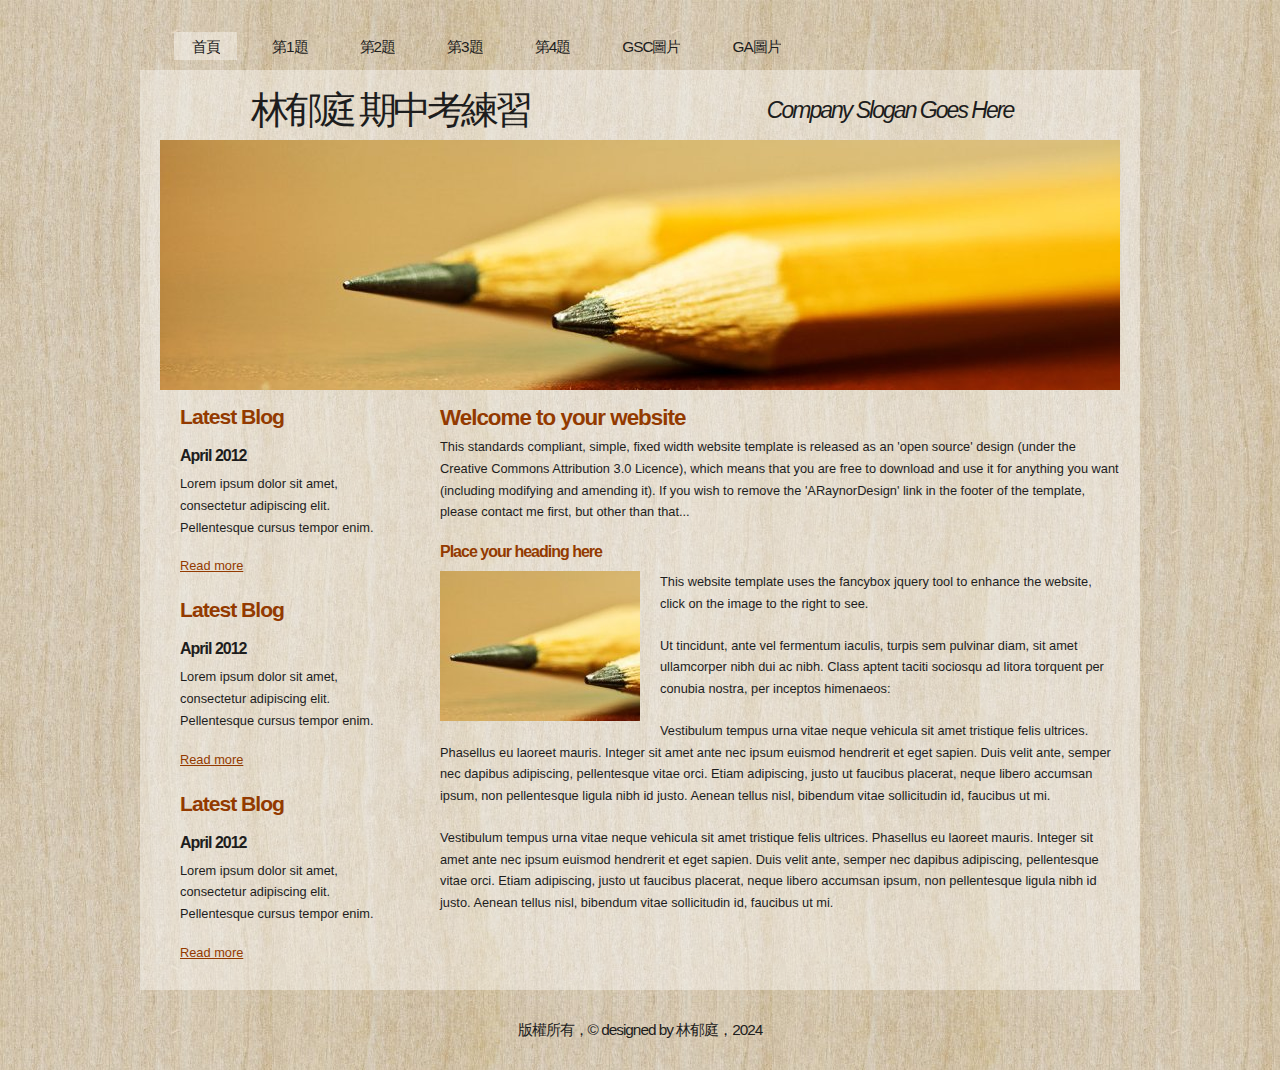
<file: index.html>
<!DOCTYPE html PUBLIC "-//W3C//DTD XHTML 1.1//EN" "http://www.w3.org/TR/xhtml11/DTD/xhtml11.dtd">
<html xmlns="http://www.w3.org/1999/xhtml" xml:lang="en">

<head>
  <title>111570018林郁庭</title>
  <meta name="description" content="這個網站是111570018林郁庭的期中考練習，內容是各種css的類型" />
  <meta name="keywords" content="林郁庭,期中考練習,CSS,GA" />
  <meta name="google-site-verification" content="JGhXbUVHncXWHzm76bEACvVuJVRr0goCxPDQUxmqPLY" />
  <meta http-equiv="content-type" content="text/html; charset=utf-8" />
  <link rel="stylesheet" type="text/css" href="css/style.css" />
  <link rel="stylesheet" type="text/css" href="mystyle.css" />
  <script type="text/javascript" src="js/jquery.min.js"></script>
  <script type="text/javascript" src="js/jquery.easing.min.js"></script>
  <script type="text/javascript" src="js/jquery.lavalamp.min.js"></script>
  <script type="text/javascript">
    $(function() {
      $("#lava_menu").lavaLamp({
        fx: "backout",
        speed: 700
      });
    });
  </script>
    <script type="text/javascript" src="js/jquery.nivo.slider.pack.js"></script>
    <script type="text/javascript">
    $(window).load(function() {
        $('#slider').nivoSlider();
    });
    </script>
    
<!-- Google tag (gtag.js) -->
<script async src="https://www.googletagmanager.com/gtag/js?id=G-XYF0WHKT2F"></script>
<script>
  window.dataLayer = window.dataLayer || [];
  function gtag(){dataLayer.push(arguments);}
  gtag('js', new Date());

  gtag('config', 'G-XYF0WHKT2F');
</script>


</head>

<body>
  <div id="main">	
	<div id="menubar">
      <ul class="lavaLampWithImage" id="lava_menu">
        <li class="current"><a href="index.html">首頁</a></li>
        <li><a href="a1.html">第1題</a></li>
        <li><a href="a2.html">第2題</a></li>
        <li><a href="a3.html">第3題</a></li>
        <li><a href="a4.html">第4題</a></li>
        <li><a href="a5.html">GSC圖片</a></li>
        <li><a href="a6.html">GA圖片</a></li>
      </ul>
	</div><!--close menubar-->	    
	<div id="site_content">        	  
	  <div id="header"> 
        <div id="header_name"> 	  
          <h1>林郁庭 期中考練習 </h1>
        </div><!--close header_name-->	
        <div id="header_slogan"> 		
	      <h2>Company Slogan Goes Here</h2>
		 </div><!--close header_slogan-->	
      </div><!--close header-->	
	  <div id="banner_image">
	    <div id="slider-wrapper">        
          <div id="slider" class="nivoSlider">
            <img src="images/slide1.jpg" alt="" />
            <img src="images/slide2.jpg" alt="" />
		  </div>
		</div><!--close slider-wrapper-->
	  </div><!--close banner_image-->			  
      <div id="content">
        <div class="content_item">
          <h1>Welcome to your website</h1>
          <p>This standards compliant, simple, fixed width website template is released as an 'open source' design (under the Creative Commons Attribution 3.0 Licence), which means that you are free to download and use it for anything you want (including modifying and amending it). If you wish to remove the 'ARaynorDesign' link in the footer of the template, please contact me first, but other than that...</p>
          <h3>Place your heading here</h3>
          <div style="width:200px; float:left; padding: 0px 20px 10px 0px;"><img alt="image" src="images/image.jpg" /></div>
          <p>This website template uses the fancybox jquery tool to enhance the website, click on the image to the right to see. </p>
          <p>Ut tincidunt, ante vel fermentum iaculis, turpis sem pulvinar diam, sit amet ullamcorper nibh dui ac nibh. Class aptent taciti sociosqu ad litora torquent per conubia nostra, per inceptos himenaeos:</p>
          <p>Vestibulum tempus urna vitae neque vehicula sit amet tristique felis ultrices. Phasellus eu laoreet mauris. Integer sit amet ante nec ipsum euismod hendrerit et eget sapien. Duis velit ante, semper nec dapibus adipiscing, pellentesque vitae orci. Etiam adipiscing, justo ut faucibus placerat, neque libero accumsan ipsum, non pellentesque ligula nibh id justo. Aenean tellus nisl, bibendum vitae sollicitudin id, faucibus ut mi.</p>
          <p>Vestibulum tempus urna vitae neque vehicula sit amet tristique felis ultrices. Phasellus eu laoreet mauris. Integer sit amet ante nec ipsum euismod hendrerit et eget sapien. Duis velit ante, semper nec dapibus adipiscing, pellentesque vitae orci. Etiam adipiscing, justo ut faucibus placerat, neque libero accumsan ipsum, non pellentesque ligula nibh id justo. Aenean tellus nisl, bibendum vitae sollicitudin id, faucibus ut mi.</p>
		</div><!--close content_item-->	
	      
		<div class="sidebar_container">   		  
		  <div class="sidebar">
            <div class="sidebar_item">
                <h2>Latest Blog</h2>
			    <h4>April 2012</h4>
                <p>Lorem ipsum dolor sit amet, consectetur adipiscing elit. Pellentesque cursus tempor enim.</p>
		          <a href="#">Read more</a>
              </div><!--close sidebar_item--> 
          </div><!--close sidebar-->     		
		  <div class="sidebar">
            <div class="sidebar_item">
              <h2>Latest Blog</h2>
		  	  <h4>April 2012</h4>
              <p>Lorem ipsum dolor sit amet, consectetur adipiscing elit. Pellentesque cursus tempor enim.</p>
		        <a href="#">Read more</a>
            </div><!--close sidebar_item--> 
          </div><!--close sidebar-->  
		  <div class="sidebar">
            <div class="sidebar_item">
              <h2>Latest Blog</h2>
			  <h4>April 2012</h4>
              <p>Lorem ipsum dolor sit amet, consectetur adipiscing elit. Pellentesque cursus tempor enim.</p>
		        <a href="#">Read more</a>
            </div><!--close sidebar_item--> 
          </div><!--close sidebar-->  
        </div><!--close sidebar_container-->	
       <br style="clear:both;" />
      </div><!--close content-->	
    </div><!--close site_content-->	
    <div id="footer">  
      <div id="footer_content">
          版權所有，&copy; designed by 林郁庭，2024
        </div><!--close footer_content-->	
      </div><!--close footer-->
  </div><!--close main-->	
</body>
</html>
</file>
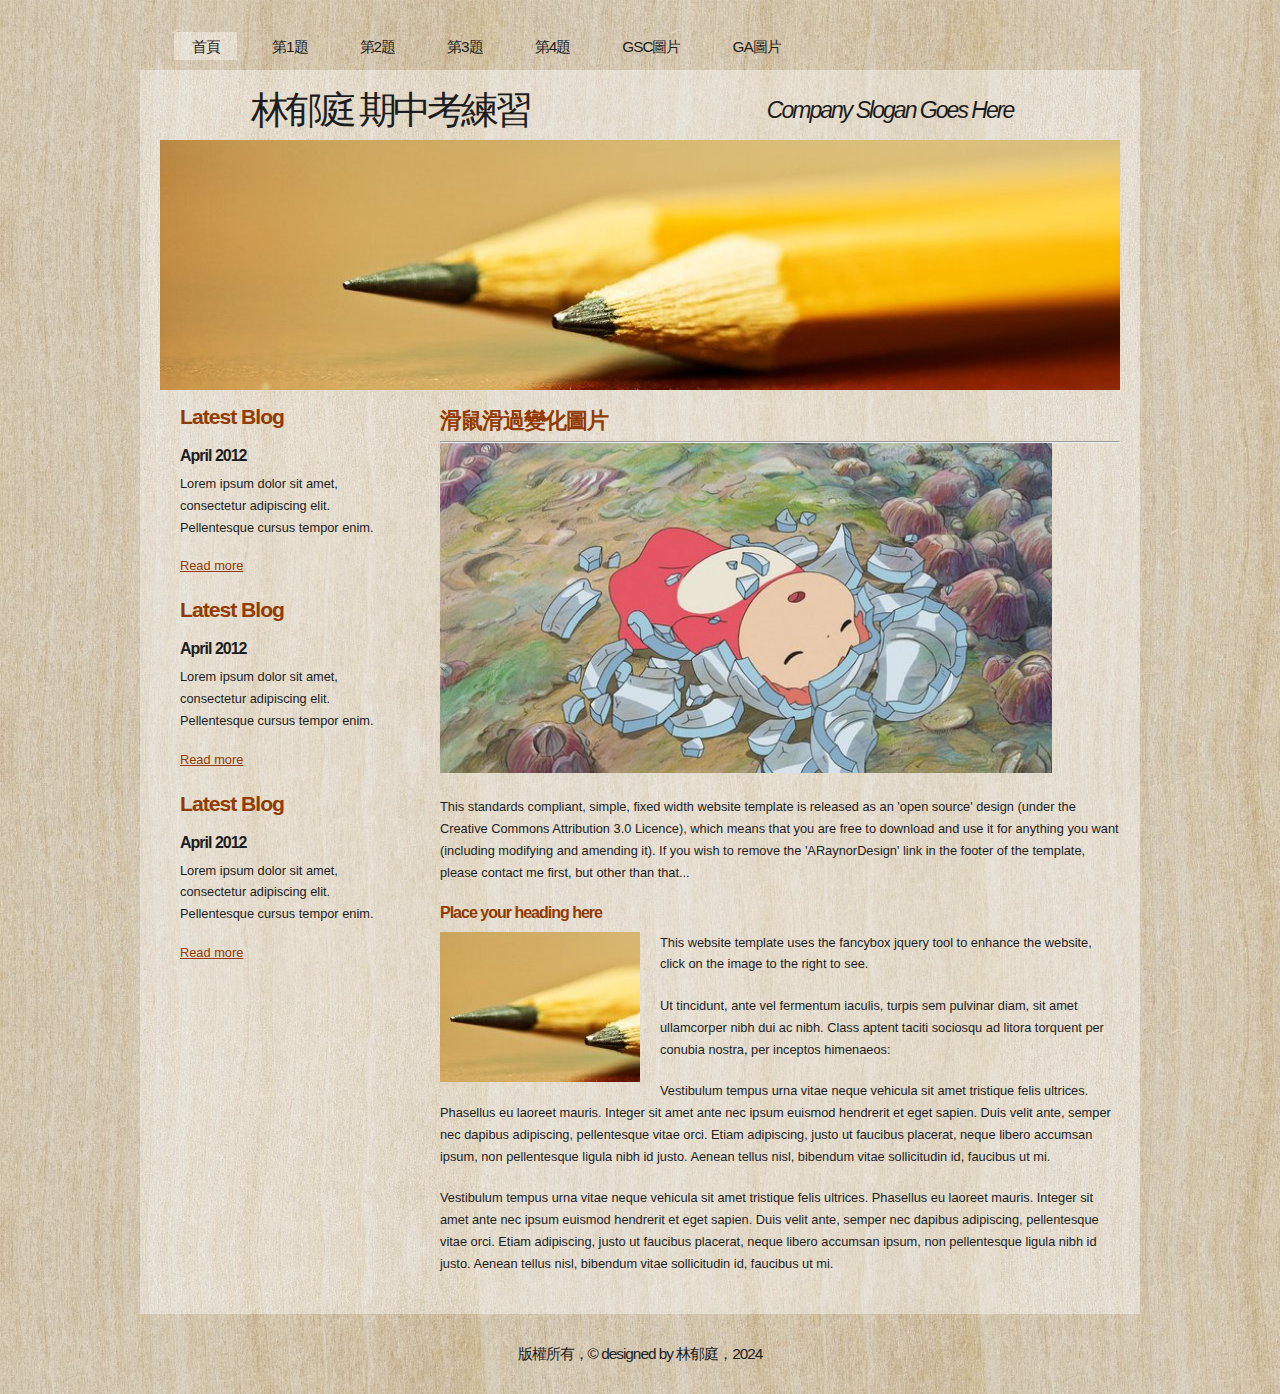
<file: a1.html>
<!DOCTYPE html PUBLIC "-//W3C//DTD XHTML 1.1//EN" "http://www.w3.org/TR/xhtml11/DTD/xhtml11.dtd">
<html xmlns="http://www.w3.org/1999/xhtml" xml:lang="en">

<head>
  <title>111570018林郁庭</title>
  <meta name="description" content="這個網站是111570018林郁庭的期中考練習，內容是各種css的類型" />
  <meta name="keywords" content="林郁庭,期中考練習,CSS,GA" />
  <meta http-equiv="content-type" content="text/html; charset=utf-8" />
  <link rel="stylesheet" type="text/css" href="css/style.css" />
  <link rel="stylesheet" type="text/css" href="mystyle.css" />
  <script type="text/javascript" src="js/jquery.min.js"></script>
  <script type="text/javascript" src="js/jquery.easing.min.js"></script>
  <script type="text/javascript" src="js/jquery.lavalamp.min.js"></script>
  <script type="text/javascript">
    $(function() {
      $("#lava_menu").lavaLamp({
        fx: "backout",
        speed: 700
      });
    });
  </script>
    <script type="text/javascript" src="js/jquery.nivo.slider.pack.js"></script>
    <script type="text/javascript">
    $(window).load(function() {
        $('#slider').nivoSlider();
    });
    </script>

  <script>
    function show1()
    {
      p1.src="images/pic2.jpg"
      document.getElementById("t1").innerHTML="滑鼠滑過"
    }

    function show2()
    {
      p1.src="images/pic1.jpg"
      document.getElementById("t1").innerHTML="滑鼠離開"
    }

    function show3()
    {
      p1.src="images/pic3.jpg"
      document.getElementById("t1").innerHTML="滑鼠按下"
    }

    function show4()
    {
      p1.src="images/pic1.jpg"
      document.getElementById("t1").innerHTML="滑鼠放開"
    }

  </script>

<!-- Google tag (gtag.js) -->
<script async src="https://www.googletagmanager.com/gtag/js?id=G-XYF0WHKT2F"></script>
<script>
  window.dataLayer = window.dataLayer || [];
  function gtag(){dataLayer.push(arguments);}
  gtag('js', new Date());

  gtag('config', 'G-XYF0WHKT2F');
</script>

</head>

<body>
  <div id="main">	
	<div id="menubar">
      <ul class="lavaLampWithImage" id="lava_menu">
        <li class="current"><a href="index.html">首頁</a></li>
        <li><a href="a1.html">第1題</a></li>
        <li><a href="a2.html">第2題</a></li>
        <li><a href="a3.html">第3題</a></li>
        <li><a href="a4.html">第4題</a></li>
        <li><a href="a5.html">GSC圖片</a></li>
        <li><a href="a6.html">GA圖片</a></li>
      </ul>
	</div><!--close menubar-->	    
	<div id="site_content">        	  
	  <div id="header"> 
        <div id="header_name"> 	  
          <h1>林郁庭 期中考練習 </h1>
        </div><!--close header_name-->	
        <div id="header_slogan"> 		
	      <h2>Company Slogan Goes Here</h2>
		 </div><!--close header_slogan-->	
      </div><!--close header-->	
	  <div id="banner_image">
	    <div id="slider-wrapper">        
          <div id="slider" class="nivoSlider">
            <img src="images/slide1.jpg" alt="" />
            <img src="images/slide2.jpg" alt="" />
		  </div>
		</div><!--close slider-wrapper-->
	  </div><!--close banner_image-->			  
      <div id="content">
        <div class="content_item">
          <h1>滑鼠滑過變化圖片</h1>
          <hr>
          <img id="p1" onmousedown="show3()" onmouseup="show4()" onmouseover="show1()" onmouseout="show2()" src="images/pic1.jpg" width="90%">
          <p class="s1" id="t1"></p>

          <p>This standards compliant, simple, fixed width website template is released as an 'open source' design (under the Creative Commons Attribution 3.0 Licence), which means that you are free to download and use it for anything you want (including modifying and amending it). If you wish to remove the 'ARaynorDesign' link in the footer of the template, please contact me first, but other than that...</p>
          <h3>Place your heading here</h3>
          <div style="width:200px; float:left; padding: 0px 20px 10px 0px;"><img alt="image" src="images/image.jpg" /></div>
          <p>This website template uses the fancybox jquery tool to enhance the website, click on the image to the right to see. </p>
          <p>Ut tincidunt, ante vel fermentum iaculis, turpis sem pulvinar diam, sit amet ullamcorper nibh dui ac nibh. Class aptent taciti sociosqu ad litora torquent per conubia nostra, per inceptos himenaeos:</p>
          <p>Vestibulum tempus urna vitae neque vehicula sit amet tristique felis ultrices. Phasellus eu laoreet mauris. Integer sit amet ante nec ipsum euismod hendrerit et eget sapien. Duis velit ante, semper nec dapibus adipiscing, pellentesque vitae orci. Etiam adipiscing, justo ut faucibus placerat, neque libero accumsan ipsum, non pellentesque ligula nibh id justo. Aenean tellus nisl, bibendum vitae sollicitudin id, faucibus ut mi.</p>
          <p>Vestibulum tempus urna vitae neque vehicula sit amet tristique felis ultrices. Phasellus eu laoreet mauris. Integer sit amet ante nec ipsum euismod hendrerit et eget sapien. Duis velit ante, semper nec dapibus adipiscing, pellentesque vitae orci. Etiam adipiscing, justo ut faucibus placerat, neque libero accumsan ipsum, non pellentesque ligula nibh id justo. Aenean tellus nisl, bibendum vitae sollicitudin id, faucibus ut mi.</p>
		</div><!--close content_item-->	
	      
		<div class="sidebar_container">   		  
		  <div class="sidebar">
            <div class="sidebar_item">
                <h2>Latest Blog</h2>
			    <h4>April 2012</h4>
                <p>Lorem ipsum dolor sit amet, consectetur adipiscing elit. Pellentesque cursus tempor enim.</p>
		          <a href="#">Read more</a>
              </div><!--close sidebar_item--> 
          </div><!--close sidebar-->     		
		  <div class="sidebar">
            <div class="sidebar_item">
              <h2>Latest Blog</h2>
		  	  <h4>April 2012</h4>
              <p>Lorem ipsum dolor sit amet, consectetur adipiscing elit. Pellentesque cursus tempor enim.</p>
		        <a href="#">Read more</a>
            </div><!--close sidebar_item--> 
          </div><!--close sidebar-->  
		  <div class="sidebar">
            <div class="sidebar_item">
              <h2>Latest Blog</h2>
			  <h4>April 2012</h4>
              <p>Lorem ipsum dolor sit amet, consectetur adipiscing elit. Pellentesque cursus tempor enim.</p>
		        <a href="#">Read more</a>
            </div><!--close sidebar_item--> 
          </div><!--close sidebar-->  
        </div><!--close sidebar_container-->	
       <br style="clear:both;" />
      </div><!--close content-->	
    </div><!--close site_content-->	
    <div id="footer">  
      <div id="footer_content">
          版權所有，&copy; designed by 林郁庭，2024
        </div><!--close footer_content-->	
      </div><!--close footer-->
  </div><!--close main-->	
</body>
</html>
</file>
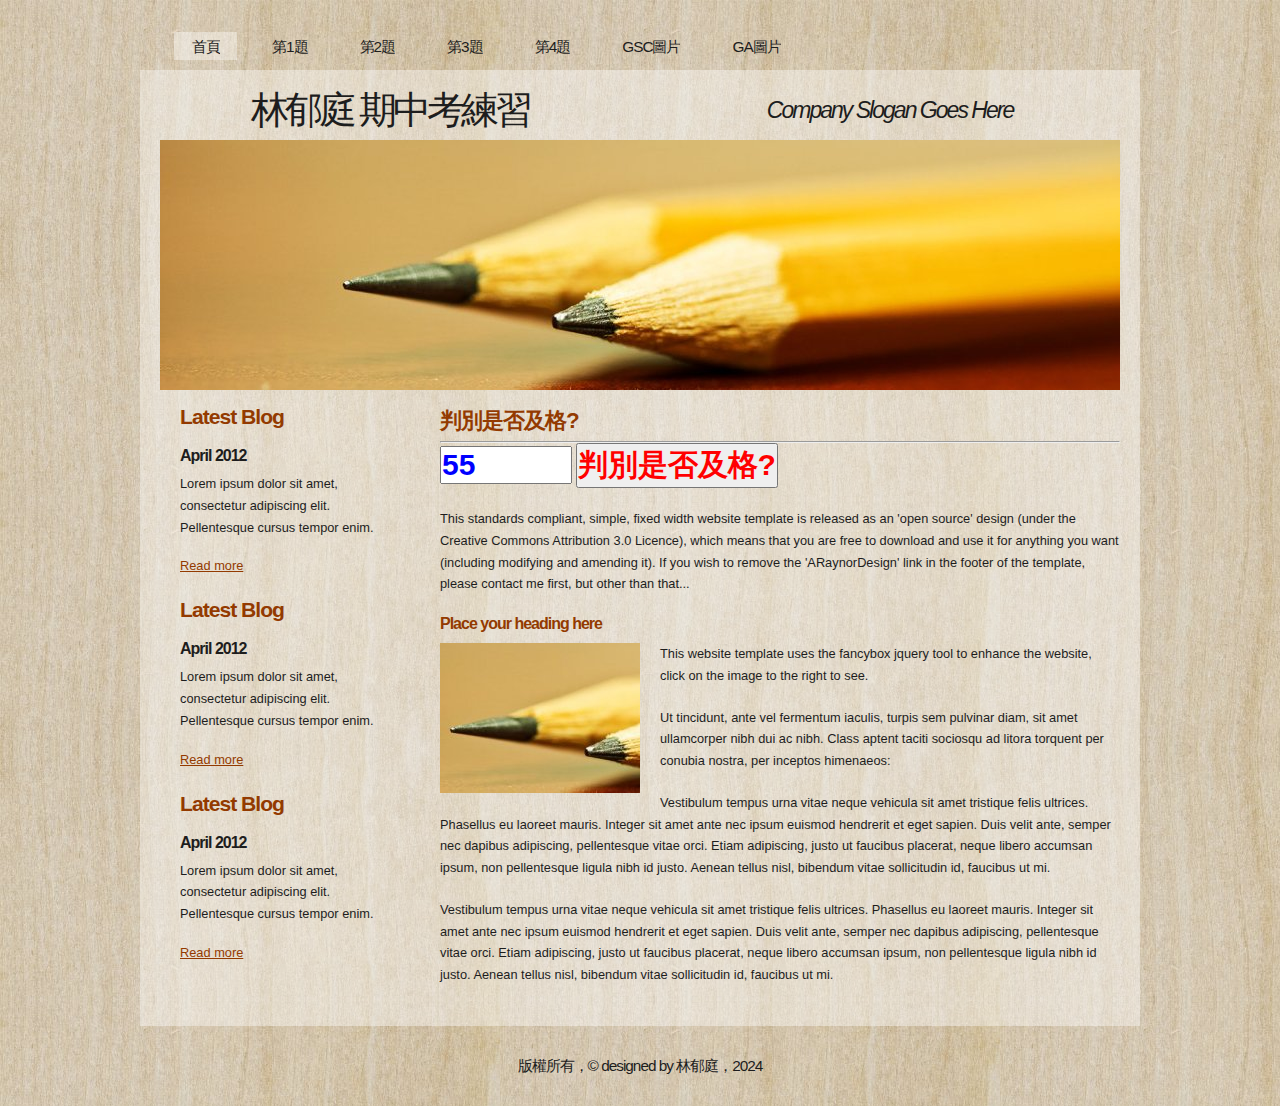
<file: a2.html>
<!DOCTYPE html PUBLIC "-//W3C//DTD XHTML 1.1//EN" "http://www.w3.org/TR/xhtml11/DTD/xhtml11.dtd">
<html xmlns="http://www.w3.org/1999/xhtml" xml:lang="en">

<head>
  <title>111570018林郁庭</title>
  <meta name="description" content="這個網站是111570018林郁庭的期中考練習，內容是各種css的類型" />
  <meta name="keywords" content="林郁庭,期中考練習,CSS,GA" />
  <meta http-equiv="content-type" content="text/html; charset=utf-8" />
  <link rel="stylesheet" type="text/css" href="css/style.css" />
  <link rel="stylesheet" type="text/css" href="mystyle.css" />

  <script type="text/javascript" src="js/jquery.min.js"></script>
  <script type="text/javascript" src="js/jquery.easing.min.js"></script>
  <script type="text/javascript" src="js/jquery.lavalamp.min.js"></script>
  <script type="text/javascript">
    $(function() {
      $("#lava_menu").lavaLamp({
        fx: "backout",
        speed: 700
      });
    });
  </script>
    <script type="text/javascript" src="js/jquery.nivo.slider.pack.js"></script>
    <script type="text/javascript">
    $(window).load(function() {
        $('#slider').nivoSlider();
    });
    </script>

    <script>
      function show()
      {
        a=t1.value
        if(parseFloat(a)>=60)
          {
            document.getElementById("p1").innerHTML = a+"及格"
          }

        else
          {
            document.getElementById("p1").innerHTML = a+"不及格"
          }

      }

    </script>

<!-- Google tag (gtag.js) -->
<script async src="https://www.googletagmanager.com/gtag/js?id=G-XYF0WHKT2F"></script>
<script>
  window.dataLayer = window.dataLayer || [];
  function gtag(){dataLayer.push(arguments);}
  gtag('js', new Date());

  gtag('config', 'G-XYF0WHKT2F');
</script>

</head>

<body>
  <div id="main">	
	<div id="menubar">
      <ul class="lavaLampWithImage" id="lava_menu">
        <li class="current"><a href="index.html">首頁</a></li>
        <li><a href="a1.html">第1題</a></li>
        <li><a href="a2.html">第2題</a></li>
        <li><a href="a3.html">第3題</a></li>
        <li><a href="a4.html">第4題</a></li>
        <li><a href="a5.html">GSC圖片</a></li>
        <li><a href="a6.html">GA圖片</a></li>
      </ul>
	</div><!--close menubar-->	    
	<div id="site_content">        	  
	  <div id="header"> 
        <div id="header_name"> 	  
          <h1>林郁庭 期中考練習 </h1>
        </div><!--close header_name-->	
        <div id="header_slogan"> 		
	      <h2>Company Slogan Goes Here</h2>
		 </div><!--close header_slogan-->	
      </div><!--close header-->	
	  <div id="banner_image">
	    <div id="slider-wrapper">        
          <div id="slider" class="nivoSlider">
            <img src="images/slide1.jpg" alt="" />
            <img src="images/slide2.jpg" alt="" />
		  </div>
		</div><!--close slider-wrapper-->
	  </div><!--close banner_image-->			  
      <div id="content">
        <div class="content_item">
          <h1>判別是否及格?</h1>
          <hr>
          <input id=t1 class=s3 type="text" value="55" size="5">
          <input id=t2 class=s2 type="button" onclick="show()" value="判別是否及格?">

          <p id="p1" class="s3"></p>

          <p>This standards compliant, simple, fixed width website template is released as an 'open source' design (under the Creative Commons Attribution 3.0 Licence), which means that you are free to download and use it for anything you want (including modifying and amending it). If you wish to remove the 'ARaynorDesign' link in the footer of the template, please contact me first, but other than that...</p>
          <h3>Place your heading here</h3>
          <div style="width:200px; float:left; padding: 0px 20px 10px 0px;"><img alt="image" src="images/image.jpg" /></div>
          <p>This website template uses the fancybox jquery tool to enhance the website, click on the image to the right to see. </p>
          <p>Ut tincidunt, ante vel fermentum iaculis, turpis sem pulvinar diam, sit amet ullamcorper nibh dui ac nibh. Class aptent taciti sociosqu ad litora torquent per conubia nostra, per inceptos himenaeos:</p>
          <p>Vestibulum tempus urna vitae neque vehicula sit amet tristique felis ultrices. Phasellus eu laoreet mauris. Integer sit amet ante nec ipsum euismod hendrerit et eget sapien. Duis velit ante, semper nec dapibus adipiscing, pellentesque vitae orci. Etiam adipiscing, justo ut faucibus placerat, neque libero accumsan ipsum, non pellentesque ligula nibh id justo. Aenean tellus nisl, bibendum vitae sollicitudin id, faucibus ut mi.</p>
          <p>Vestibulum tempus urna vitae neque vehicula sit amet tristique felis ultrices. Phasellus eu laoreet mauris. Integer sit amet ante nec ipsum euismod hendrerit et eget sapien. Duis velit ante, semper nec dapibus adipiscing, pellentesque vitae orci. Etiam adipiscing, justo ut faucibus placerat, neque libero accumsan ipsum, non pellentesque ligula nibh id justo. Aenean tellus nisl, bibendum vitae sollicitudin id, faucibus ut mi.</p>
		</div><!--close content_item-->	
	      
		<div class="sidebar_container">   		  
		  <div class="sidebar">
            <div class="sidebar_item">
                <h2>Latest Blog</h2>
			    <h4>April 2012</h4>
                <p>Lorem ipsum dolor sit amet, consectetur adipiscing elit. Pellentesque cursus tempor enim.</p>
		          <a href="#">Read more</a>
              </div><!--close sidebar_item--> 
          </div><!--close sidebar-->     		
		  <div class="sidebar">
            <div class="sidebar_item">
              <h2>Latest Blog</h2>
		  	  <h4>April 2012</h4>
              <p>Lorem ipsum dolor sit amet, consectetur adipiscing elit. Pellentesque cursus tempor enim.</p>
		        <a href="#">Read more</a>
            </div><!--close sidebar_item--> 
          </div><!--close sidebar-->  
		  <div class="sidebar">
            <div class="sidebar_item">
              <h2>Latest Blog</h2>
			  <h4>April 2012</h4>
              <p>Lorem ipsum dolor sit amet, consectetur adipiscing elit. Pellentesque cursus tempor enim.</p>
		        <a href="#">Read more</a>
            </div><!--close sidebar_item--> 
          </div><!--close sidebar-->  
        </div><!--close sidebar_container-->	
       <br style="clear:both;" />
      </div><!--close content-->	
    </div><!--close site_content-->	
    <div id="footer">  
      <div id="footer_content">
          版權所有，&copy; designed by 林郁庭，2024
        </div><!--close footer_content-->	
      </div><!--close footer-->
  </div><!--close main-->	
</body>
</html>
</file>
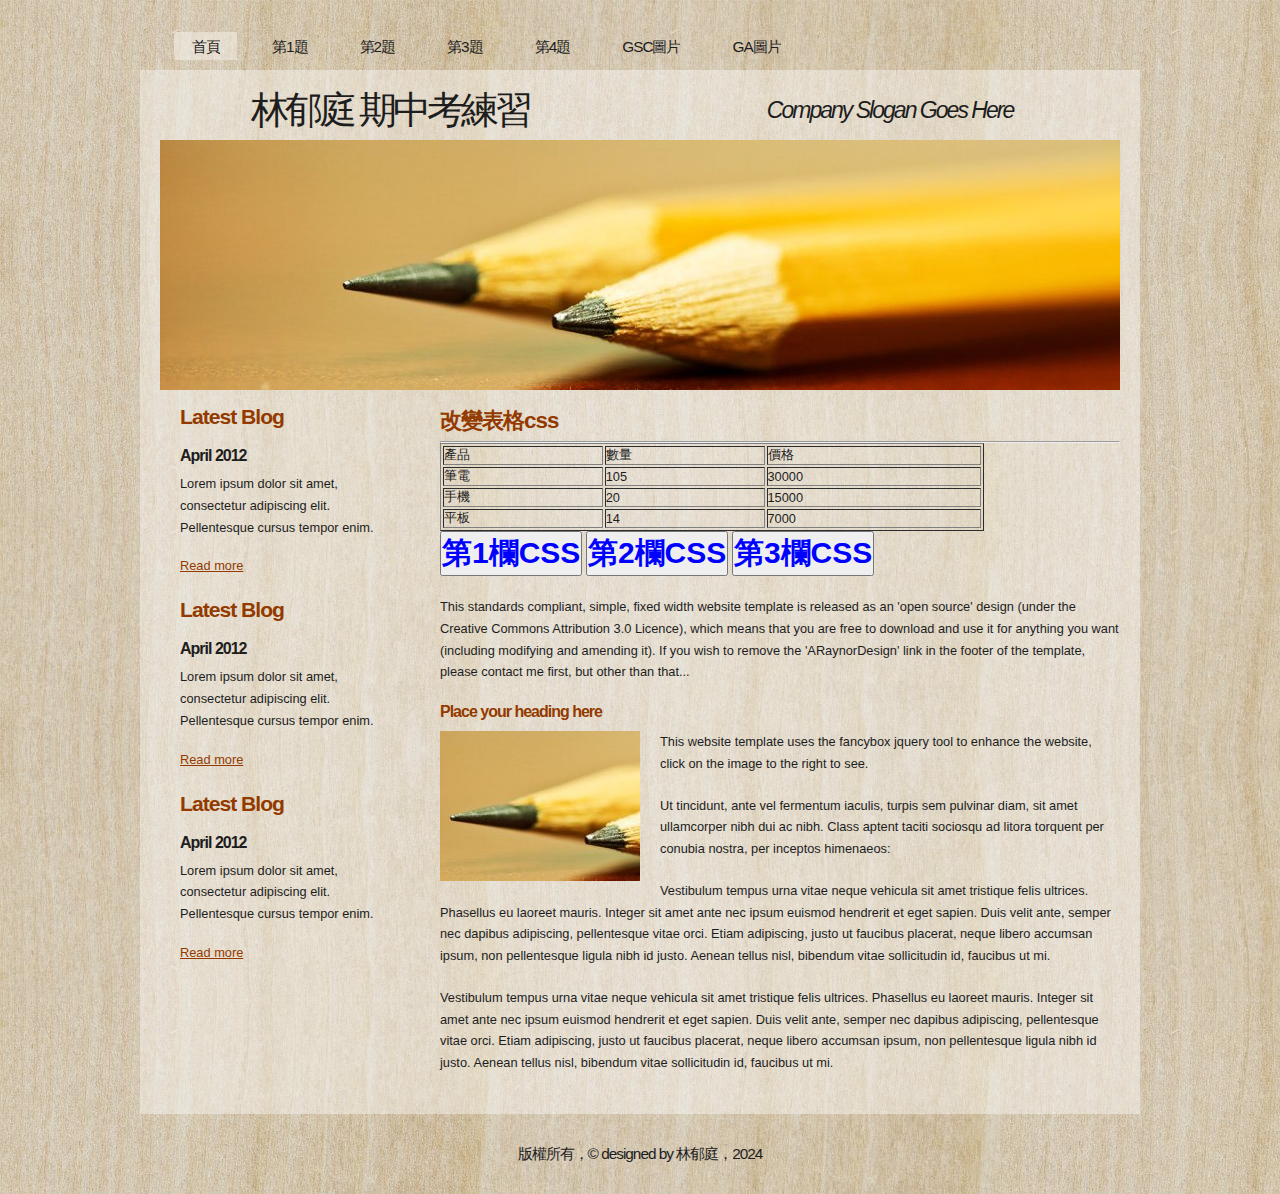
<file: a3.html>
<!DOCTYPE html PUBLIC "-//W3C//DTD XHTML 1.1//EN" "http://www.w3.org/TR/xhtml11/DTD/xhtml11.dtd">
<html xmlns="http://www.w3.org/1999/xhtml" xml:lang="en">

<head>
  <title>111570018林郁庭</title>
  <meta name="description" content="這個網站是111570018林郁庭的期中考練習，內容是各種css的類型" />
  <meta name="keywords" content="林郁庭,期中考練習,CSS,GA" />
  <meta http-equiv="content-type" content="text/html; charset=utf-8" />
  <link rel="stylesheet" type="text/css" href="css/style.css" />
  <link rel="stylesheet" type="text/css" href="mystyle.css" />
  
  <script type="text/javascript" src="js/jquery.min.js"></script>
  <script type="text/javascript" src="js/jquery.easing.min.js"></script>
  <script type="text/javascript" src="js/jquery.lavalamp.min.js"></script>
  <script type="text/javascript">
    $(function() {
      $("#lava_menu").lavaLamp({
        fx: "backout",
        speed: 700
      });
    });
  </script>
    <script type="text/javascript" src="js/jquery.nivo.slider.pack.js"></script>
    <script type="text/javascript">
    $(window).load(function() {
        $('#slider').nivoSlider();
    });
    </script>

    <script>
      function show1()
      {
        document.getElementById("a1").className="s1"
        document.getElementById("a2").className="s1"
        document.getElementById("a3").className="s1"
        document.getElementById("a4").className="s1"
      }

      function show2()
      {
        document.getElementById("b1").className="s2"
        document.getElementById("b2").className="s2"
        document.getElementById("b3").className="s2"
        document.getElementById("b4").className="s2"
      }

      function show3()
      {
        document.getElementById("c1").className="s3"
        document.getElementById("c2").className="s3"
        document.getElementById("c3").className="s3"
        document.getElementById("c4").className="s3"
      }

    </script>

<!-- Google tag (gtag.js) -->
<script async src="https://www.googletagmanager.com/gtag/js?id=G-XYF0WHKT2F"></script>
<script>
  window.dataLayer = window.dataLayer || [];
  function gtag(){dataLayer.push(arguments);}
  gtag('js', new Date());

  gtag('config', 'G-XYF0WHKT2F');
</script>

</head>

<body>
  <div id="main">	
	<div id="menubar">
      <ul class="lavaLampWithImage" id="lava_menu">
        <li class="current"><a href="index.html">首頁</a></li>
        <li><a href="a1.html">第1題</a></li>
        <li><a href="a2.html">第2題</a></li>
        <li><a href="a3.html">第3題</a></li>
        <li><a href="a4.html">第4題</a></li>
        <li><a href="a5.html">GSC圖片</a></li>
        <li><a href="a6.html">GA圖片</a></li>
      </ul>
	</div><!--close menubar-->	    
	<div id="site_content">        	  
	  <div id="header"> 
        <div id="header_name"> 	  
          <h1>林郁庭 期中考練習 </h1>
        </div><!--close header_name-->	
        <div id="header_slogan"> 		
	      <h2>Company Slogan Goes Here</h2>
		 </div><!--close header_slogan-->	
      </div><!--close header-->	
	  <div id="banner_image">
	    <div id="slider-wrapper">        
          <div id="slider" class="nivoSlider">
            <img src="images/slide1.jpg" alt="" />
            <img src="images/slide2.jpg" alt="" />
		  </div>
		</div><!--close slider-wrapper-->
	  </div><!--close banner_image-->			  
      <div id="content">
        <div class="content_item">
          <h1>改變表格css</h1>
          <hr>
          <table border="1" width="80%">
            <tr>
              <td id="a1">產品</td>
              <td id="b1">數量</td>
              <td id="c1">價格</td>
            </tr>

            <tr>
              <td id="a2">筆電</td>
              <td id="b2">105</td>
              <td id="c2">30000</td>
            </tr>

            <tr>
              <td id="a3">手機</td>
              <td id="b3">20</td>
              <td id="c3">15000</td>
            </tr>

            <tr>
              <td id="a4">平板</td>
              <td id="b4">14</td>
              <td id="c4">7000</td>
            </tr>

          </table>

          <p>
          <button class="s3" onclick="show1()">第1欄CSS</button>
          <button class="s3" onclick="show2()">第2欄CSS</button>
          <button class="s3" onclick="show3()">第3欄CSS</button>
          </p>


          <p>This standards compliant, simple, fixed width website template is released as an 'open source' design (under the Creative Commons Attribution 3.0 Licence), which means that you are free to download and use it for anything you want (including modifying and amending it). If you wish to remove the 'ARaynorDesign' link in the footer of the template, please contact me first, but other than that...</p>
          <h3>Place your heading here</h3>
          <div style="width:200px; float:left; padding: 0px 20px 10px 0px;"><img alt="image" src="images/image.jpg" /></div>
          <p>This website template uses the fancybox jquery tool to enhance the website, click on the image to the right to see. </p>
          <p>Ut tincidunt, ante vel fermentum iaculis, turpis sem pulvinar diam, sit amet ullamcorper nibh dui ac nibh. Class aptent taciti sociosqu ad litora torquent per conubia nostra, per inceptos himenaeos:</p>
          <p>Vestibulum tempus urna vitae neque vehicula sit amet tristique felis ultrices. Phasellus eu laoreet mauris. Integer sit amet ante nec ipsum euismod hendrerit et eget sapien. Duis velit ante, semper nec dapibus adipiscing, pellentesque vitae orci. Etiam adipiscing, justo ut faucibus placerat, neque libero accumsan ipsum, non pellentesque ligula nibh id justo. Aenean tellus nisl, bibendum vitae sollicitudin id, faucibus ut mi.</p>
          <p>Vestibulum tempus urna vitae neque vehicula sit amet tristique felis ultrices. Phasellus eu laoreet mauris. Integer sit amet ante nec ipsum euismod hendrerit et eget sapien. Duis velit ante, semper nec dapibus adipiscing, pellentesque vitae orci. Etiam adipiscing, justo ut faucibus placerat, neque libero accumsan ipsum, non pellentesque ligula nibh id justo. Aenean tellus nisl, bibendum vitae sollicitudin id, faucibus ut mi.</p>
		</div><!--close content_item-->	
	      
		<div class="sidebar_container">   		  
		  <div class="sidebar">
            <div class="sidebar_item">
                <h2>Latest Blog</h2>
			    <h4>April 2012</h4>
                <p>Lorem ipsum dolor sit amet, consectetur adipiscing elit. Pellentesque cursus tempor enim.</p>
		          <a href="#">Read more</a>
              </div><!--close sidebar_item--> 
          </div><!--close sidebar-->     		
		  <div class="sidebar">
            <div class="sidebar_item">
              <h2>Latest Blog</h2>
		  	  <h4>April 2012</h4>
              <p>Lorem ipsum dolor sit amet, consectetur adipiscing elit. Pellentesque cursus tempor enim.</p>
		        <a href="#">Read more</a>
            </div><!--close sidebar_item--> 
          </div><!--close sidebar-->  
		  <div class="sidebar">
            <div class="sidebar_item">
              <h2>Latest Blog</h2>
			  <h4>April 2012</h4>
              <p>Lorem ipsum dolor sit amet, consectetur adipiscing elit. Pellentesque cursus tempor enim.</p>
		        <a href="#">Read more</a>
            </div><!--close sidebar_item--> 
          </div><!--close sidebar-->  
        </div><!--close sidebar_container-->	
       <br style="clear:both;" />
      </div><!--close content-->	
    </div><!--close site_content-->	
    <div id="footer">  
      <div id="footer_content">
          版權所有，&copy; designed by 林郁庭，2024
        </div><!--close footer_content-->	
      </div><!--close footer-->
  </div><!--close main-->	
</body>
</html>
</file>
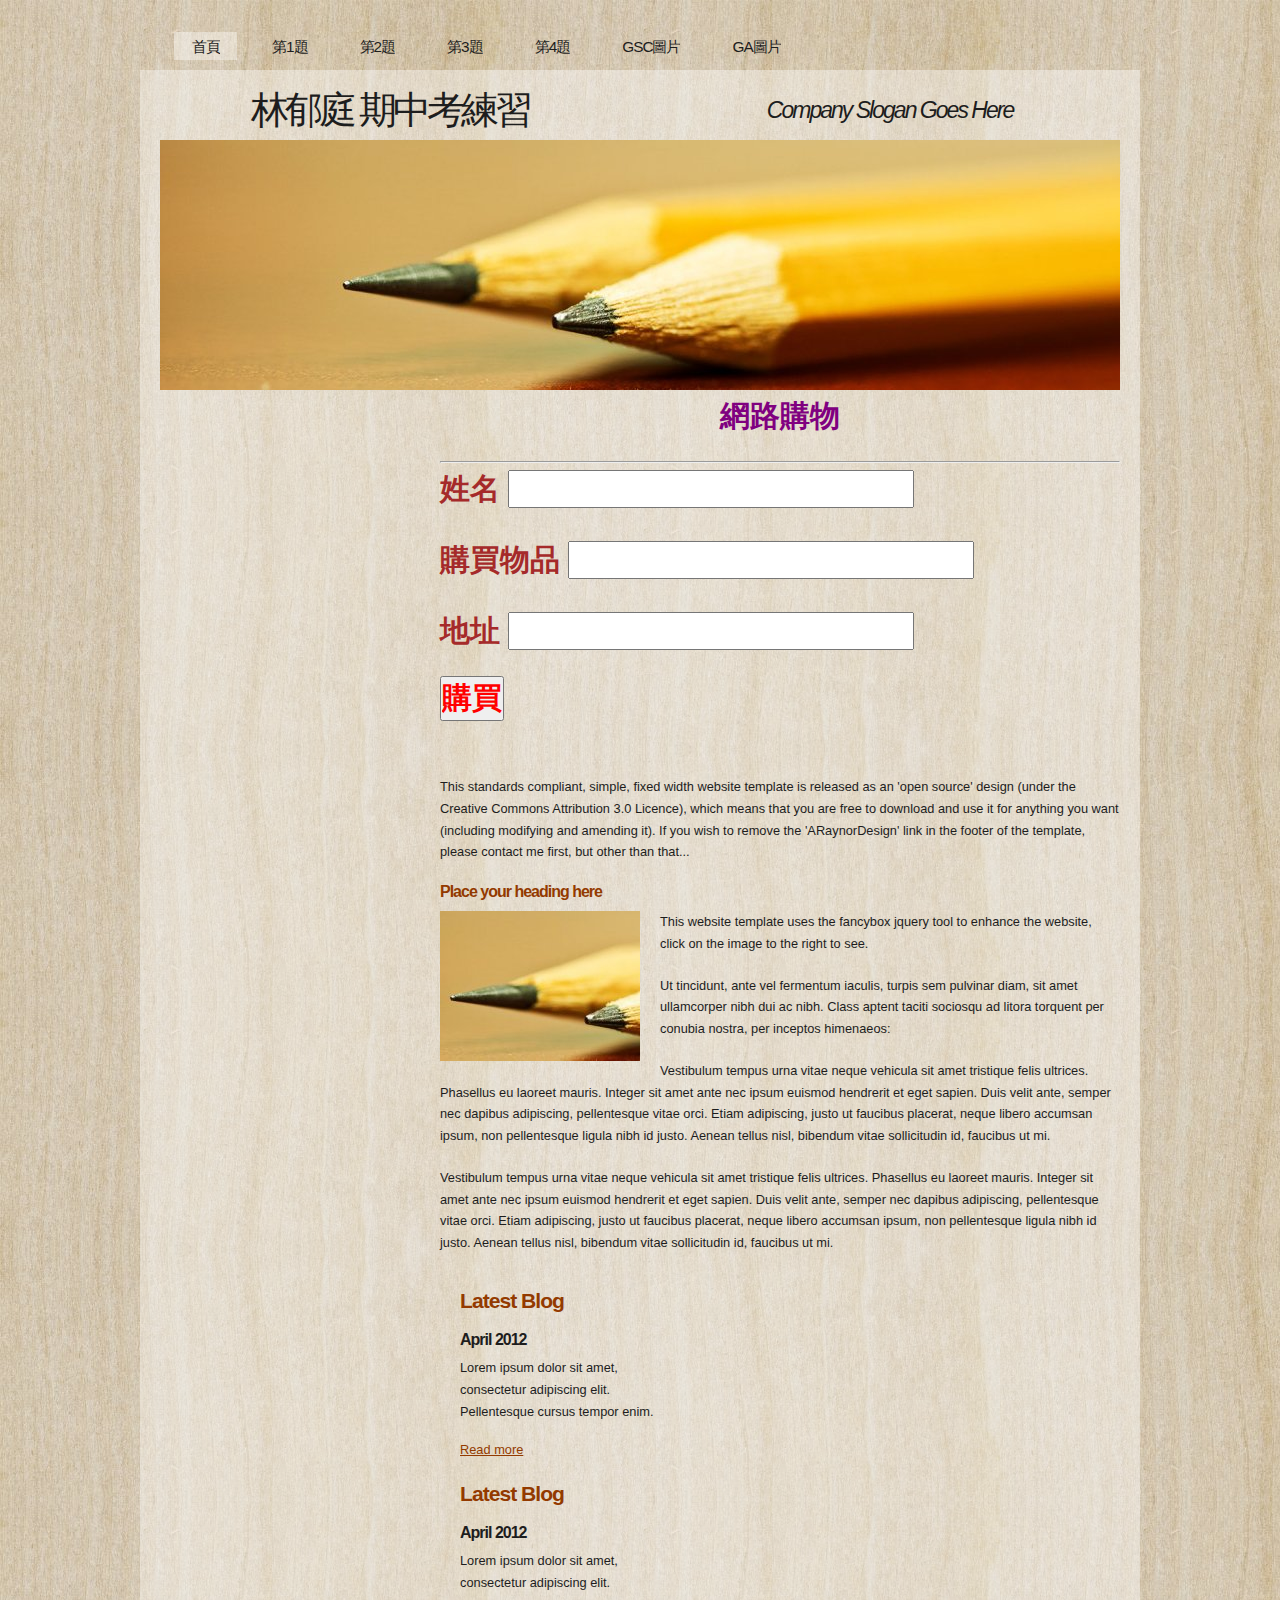
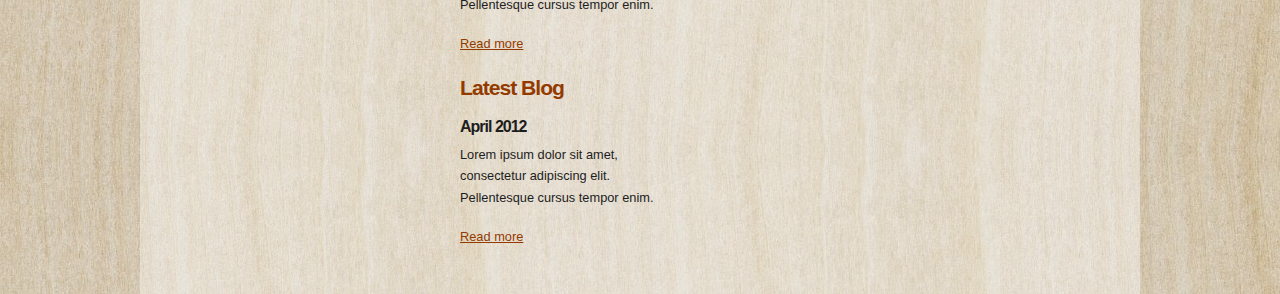
<file: a4.html>
<!DOCTYPE html PUBLIC "-//W3C//DTD XHTML 1.1//EN" "http://www.w3.org/TR/xhtml11/DTD/xhtml11.dtd">
<html xmlns="http://www.w3.org/1999/xhtml" xml:lang="en">

<head>
  <title>111570018林郁庭</title>
  <meta name="description" content="這個網站是111570018林郁庭的期中考練習，內容是各種css的類型" />
  <meta name="keywords" content="林郁庭,期中考練習,CSS,GA" />
  <meta http-equiv="content-type" content="text/html; charset=utf-8" />
  <link rel="stylesheet" type="text/css" href="css/style.css" />
  <link rel="stylesheet" type="text/css" href="mystyle.css" />
  
  <script type="text/javascript" src="js/jquery.min.js"></script>
  <script type="text/javascript" src="js/jquery.easing.min.js"></script>
  <script type="text/javascript" src="js/jquery.lavalamp.min.js"></script>
  <script type="text/javascript">
    $(function() {
      $("#lava_menu").lavaLamp({
        fx: "backout",
        speed: 700
      });
    });
  </script>
    <script type="text/javascript" src="js/jquery.nivo.slider.pack.js"></script>
    <script type="text/javascript">
    $(window).load(function() {
        $('#slider').nivoSlider();
    });
    </script>
  <script>
    function show()
    {
      a1 = t1.value
      a2 = t2.value
      a3 = t3.value
      document.getElementById("p1").innerHTML = "你的姓名是" +  a1 + "，購買物品是" + a2 + "，地址是" + a3 
    }
  </script>

<!-- Google tag (gtag.js) -->
<script async src="https://www.googletagmanager.com/gtag/js?id=G-XYF0WHKT2F"></script>
<script>
  window.dataLayer = window.dataLayer || [];
  function gtag(){dataLayer.push(arguments);}
  gtag('js', new Date());

  gtag('config', 'G-XYF0WHKT2F');
</script>

</head>

<body>
  <div id="main">	
	<div id="menubar">
      <ul class="lavaLampWithImage" id="lava_menu">
        <li class="current"><a href="index.html">首頁</a></li>
        <li><a href="a1.html">第1題</a></li>
        <li><a href="a2.html">第2題</a></li>
        <li><a href="a3.html">第3題</a></li>
        <li><a href="a4.html">第4題</a></li>
        <li><a href="a5.html">GSC圖片</a></li>
        <li><a href="a6.html">GA圖片</a></li>
      </ul>
	</div><!--close menubar-->	    
	<div id="site_content">        	  
	  <div id="header"> 
        <div id="header_name"> 	  
          <h1>林郁庭 期中考練習 </h1>
        </div><!--close header_name-->	
        <div id="header_slogan"> 		
	      <h2>Company Slogan Goes Here</h2>
		 </div><!--close header_slogan-->	
      </div><!--close header-->	
	  <div id="banner_image">
	    <div id="slider-wrapper">        
          <div id="slider" class="nivoSlider">
            <img src="images/slide1.jpg" alt="" />
            <img src="images/slide2.jpg" alt="" />
		  </div>
		</div><!--close slider-wrapper-->
	  </div><!--close banner_image-->			  
      <div id="content">
        <div class="content_item">
          <div>
          <p class="s1">網路購物</p>
          <hr>
          <div>
              <p class="s4">
                <label>姓名</label>
                <input class="s3" type="text" id="t1" >
              </p>

              <p class="s4"> 
                <label>購買物品</label>
                <input class="s3" type="text" id="t2">
              </p>
              <p class="s4">
                <label>地址</label>
                <input class="s3" type="text" id="t3">
              </p>

              <p >
              <input class="s2" type=button onclick="show()" value="購買">
              </p>
              <p class="s2" id="p1"></p>
          </div>
          <br>
          <p>This standards compliant, simple, fixed width website template is released as an 'open source' design (under the Creative Commons Attribution 3.0 Licence), which means that you are free to download and use it for anything you want (including modifying and amending it). If you wish to remove the 'ARaynorDesign' link in the footer of the template, please contact me first, but other than that...</p>
          <h3>Place your heading here</h3>
          <div style="width:200px; float:left; padding: 0px 20px 10px 0px;"><img alt="image" src="images/image.jpg" /></div>
          <p>This website template uses the fancybox jquery tool to enhance the website, click on the image to the right to see. </p>
          <p>Ut tincidunt, ante vel fermentum iaculis, turpis sem pulvinar diam, sit amet ullamcorper nibh dui ac nibh. Class aptent taciti sociosqu ad litora torquent per conubia nostra, per inceptos himenaeos:</p>
          <p>Vestibulum tempus urna vitae neque vehicula sit amet tristique felis ultrices. Phasellus eu laoreet mauris. Integer sit amet ante nec ipsum euismod hendrerit et eget sapien. Duis velit ante, semper nec dapibus adipiscing, pellentesque vitae orci. Etiam adipiscing, justo ut faucibus placerat, neque libero accumsan ipsum, non pellentesque ligula nibh id justo. Aenean tellus nisl, bibendum vitae sollicitudin id, faucibus ut mi.</p>
          <p>Vestibulum tempus urna vitae neque vehicula sit amet tristique felis ultrices. Phasellus eu laoreet mauris. Integer sit amet ante nec ipsum euismod hendrerit et eget sapien. Duis velit ante, semper nec dapibus adipiscing, pellentesque vitae orci. Etiam adipiscing, justo ut faucibus placerat, neque libero accumsan ipsum, non pellentesque ligula nibh id justo. Aenean tellus nisl, bibendum vitae sollicitudin id, faucibus ut mi.</p>
		  </div><!--close content_item-->	

	      
		<div class="sidebar_container">   	

		    <div class="sidebar">
            <div class="sidebar_item">
                <h2>Latest Blog</h2>
			          <h4>April 2012</h4>
                <p>Lorem ipsum dolor sit amet, consectetur adipiscing elit. Pellentesque cursus tempor enim.</p>
		          <a href="#">Read more</a>
              </div><!--close sidebar_item--> 
          </div><!--close sidebar-->    

		    <div class="sidebar">
            <div class="sidebar_item">
                <h2>Latest Blog</h2>
                <h4>April 2012</h4>
                <p>Lorem ipsum dolor sit amet, consectetur adipiscing elit. Pellentesque cursus tempor enim.</p>
		        <a href="#">Read more</a>
            </div><!--close sidebar_item--> 
          </div><!--close sidebar-->  

		    <div class="sidebar">
            <div class="sidebar_item">
              <h2>Latest Blog</h2>
			        <h4>April 2012</h4>
              <p>Lorem ipsum dolor sit amet, consectetur adipiscing elit. Pellentesque cursus tempor enim.</p>
		        <a href="#">Read more</a>
            </div><!--close sidebar_item--> 
          </div><!--close sidebar-->  

    </div><!--close sidebar_container-->	

       <br style="clear:both;" />
      </div><!--close content-->	
    </div><!--close site_content-->	
    <div id="footer">  
      <div id="footer_content">
          版權所有，&copy; designed by 林郁庭，2024
        </div><!--close footer_content-->	
      </div><!--close footer-->
  </div><!--close main-->	

</body>
</html>
</file>
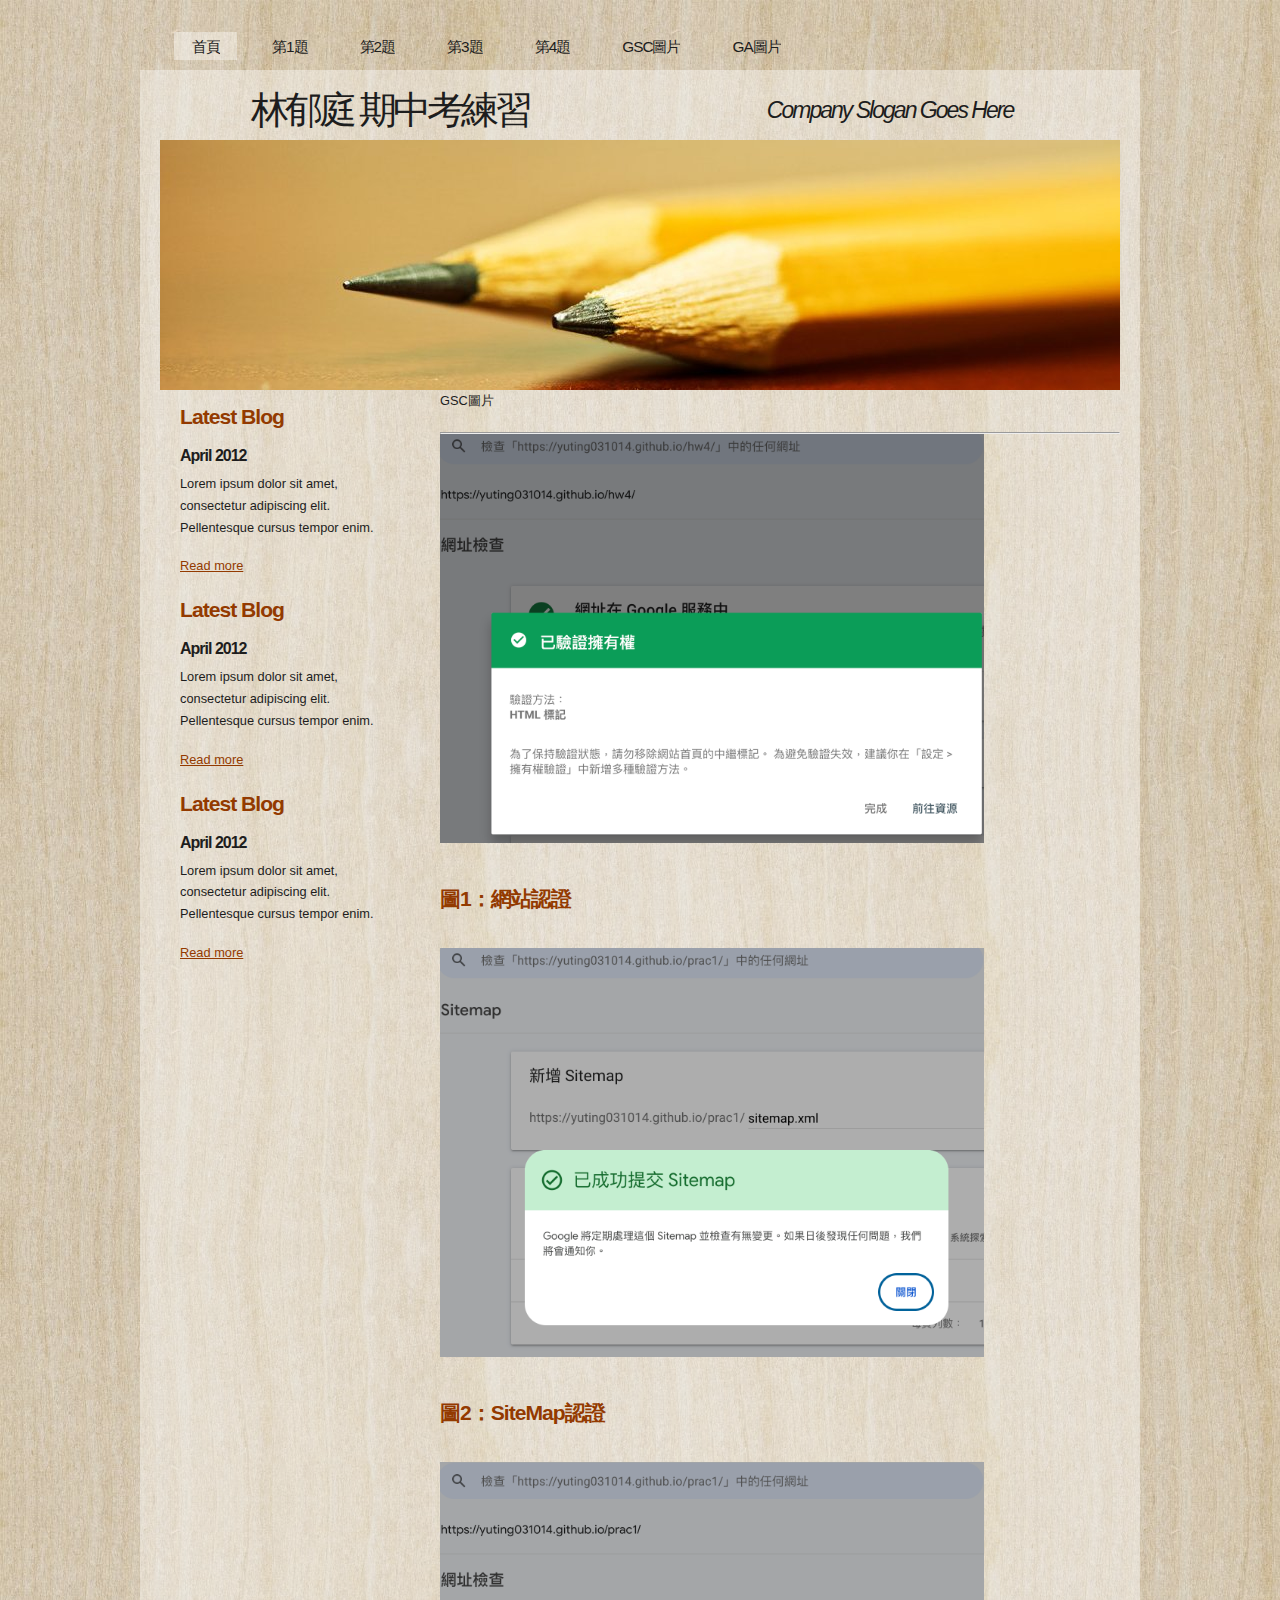
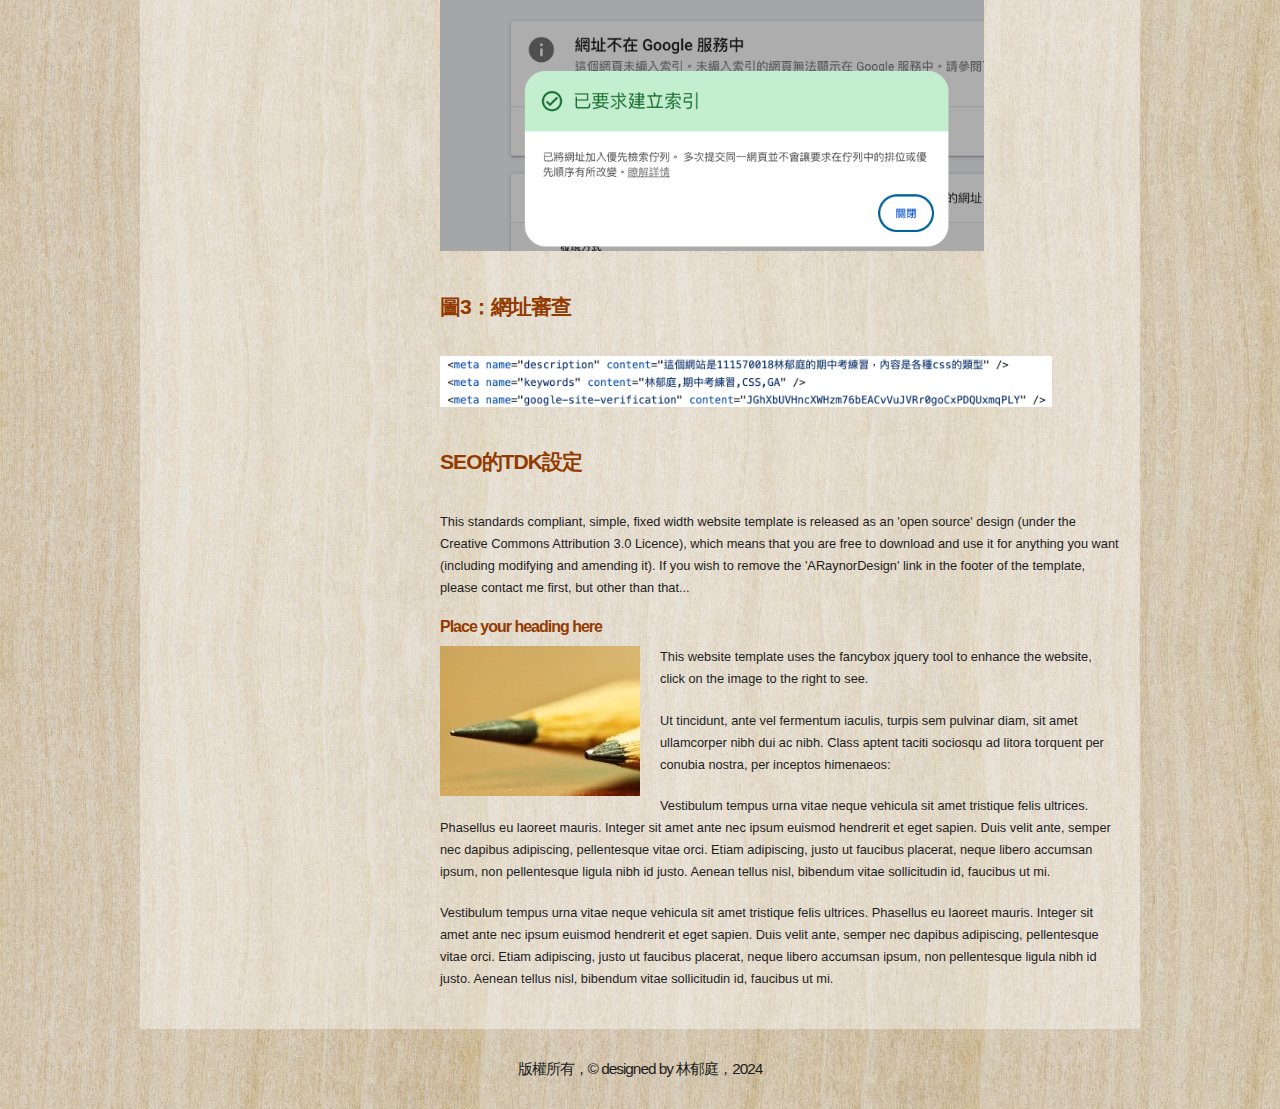
<file: a5.html>
<!DOCTYPE html PUBLIC "-//W3C//DTD XHTML 1.1//EN" "http://www.w3.org/TR/xhtml11/DTD/xhtml11.dtd">
<html xmlns="http://www.w3.org/1999/xhtml" xml:lang="en">

<head>
  <title>111570018林郁庭</title>
  <meta name="description" content="這個網站是111570018林郁庭的期中考練習，內容是各種css的類型" />
  <meta name="keywords" content="林郁庭,期中考練習,CSS,GA" />
  <meta http-equiv="content-type" content="text/html; charset=utf-8" />
  <link rel="stylesheet" type="text/css" href="css/style.css" />
  <link rel="stylesheet" type="text/css" href="mystyle.css" />
  
  <script type="text/javascript" src="js/jquery.min.js"></script>
  <script type="text/javascript" src="js/jquery.easing.min.js"></script>
  <script type="text/javascript" src="js/jquery.lavalamp.min.js"></script>
  <script type="text/javascript">
    $(function() {
      $("#lava_menu").lavaLamp({
        fx: "backout",
        speed: 700
      });
    });
  </script>
    <script type="text/javascript" src="js/jquery.nivo.slider.pack.js"></script>
    <script type="text/javascript">
    $(window).load(function() {
        $('#slider').nivoSlider();
    });
    </script>

<!-- Google tag (gtag.js) -->
<script async src="https://www.googletagmanager.com/gtag/js?id=G-XYF0WHKT2F"></script>
<script>
  window.dataLayer = window.dataLayer || [];
  function gtag(){dataLayer.push(arguments);}
  gtag('js', new Date());

  gtag('config', 'G-XYF0WHKT2F');
</script>

</head>

<body>
  <div id="main">	
	<div id="menubar">
      <ul class="lavaLampWithImage" id="lava_menu">
        <li class="current"><a href="index.html">首頁</a></li>
        <li><a href="a1.html">第1題</a></li>
        <li><a href="a2.html">第2題</a></li>
        <li><a href="a3.html">第3題</a></li>
        <li><a href="a4.html">第4題</a></li>
        <li><a href="a5.html">GSC圖片</a></li>
        <li><a href="a6.html">GA圖片</a></li>
      </ul>
	</div><!--close menubar-->	    
	<div id="site_content">        	  
	  <div id="header"> 
        <div id="header_name"> 	  
          <h1>林郁庭 期中考練習 </h1>
        </div><!--close header_name-->	
        <div id="header_slogan"> 		
	      <h2>Company Slogan Goes Here</h2>
		 </div><!--close header_slogan-->	
      </div><!--close header-->	
	  <div id="banner_image">
	    <div id="slider-wrapper">        
          <div id="slider" class="nivoSlider">
            <img src="images/slide1.jpg" alt="" />
            <img src="images/slide2.jpg" alt="" />
		  </div>
		</div><!--close slider-wrapper-->
	  </div><!--close banner_image-->			  
      <div id="content">
        <div class="content_item">
          <p>GSC圖片</p>
          <hr>
            <p>
              <img src="images/gsc-1.png" width="80%">
              <h2>圖1：網站認證</h2>
            </p>
            <p>
              <img src="images/gsc-2.png" width="80%">
              <h2>圖2：SiteMap認證</h2>
            </p>
            <p>
              <img src="images/gsc-3.png" width="80%">
              <h2>圖3：網址審查</h2>
            </p>
            <p>
              <img src="images/gsc-4.png" width="90%">
              <h2>SEO的TDK設定</h2>
            </p>
          
          <p>This standards compliant, simple, fixed width website template is released as an 'open source' design (under the Creative Commons Attribution 3.0 Licence), which means that you are free to download and use it for anything you want (including modifying and amending it). If you wish to remove the 'ARaynorDesign' link in the footer of the template, please contact me first, but other than that...</p>
          <h3>Place your heading here</h3>
          <div style="width:200px; float:left; padding: 0px 20px 10px 0px;"><img alt="image" src="images/image.jpg" /></div>
          <p>This website template uses the fancybox jquery tool to enhance the website, click on the image to the right to see. </p>
          <p>Ut tincidunt, ante vel fermentum iaculis, turpis sem pulvinar diam, sit amet ullamcorper nibh dui ac nibh. Class aptent taciti sociosqu ad litora torquent per conubia nostra, per inceptos himenaeos:</p>
          <p>Vestibulum tempus urna vitae neque vehicula sit amet tristique felis ultrices. Phasellus eu laoreet mauris. Integer sit amet ante nec ipsum euismod hendrerit et eget sapien. Duis velit ante, semper nec dapibus adipiscing, pellentesque vitae orci. Etiam adipiscing, justo ut faucibus placerat, neque libero accumsan ipsum, non pellentesque ligula nibh id justo. Aenean tellus nisl, bibendum vitae sollicitudin id, faucibus ut mi.</p>
          <p>Vestibulum tempus urna vitae neque vehicula sit amet tristique felis ultrices. Phasellus eu laoreet mauris. Integer sit amet ante nec ipsum euismod hendrerit et eget sapien. Duis velit ante, semper nec dapibus adipiscing, pellentesque vitae orci. Etiam adipiscing, justo ut faucibus placerat, neque libero accumsan ipsum, non pellentesque ligula nibh id justo. Aenean tellus nisl, bibendum vitae sollicitudin id, faucibus ut mi.</p>
		</div><!--close content_item-->	
	      
		<div class="sidebar_container">   		  
		  <div class="sidebar">
            <div class="sidebar_item">
                <h2>Latest Blog</h2>
			    <h4>April 2012</h4>
                <p>Lorem ipsum dolor sit amet, consectetur adipiscing elit. Pellentesque cursus tempor enim.</p>
		          <a href="#">Read more</a>
              </div><!--close sidebar_item--> 
          </div><!--close sidebar-->     		
		  <div class="sidebar">
            <div class="sidebar_item">
              <h2>Latest Blog</h2>
		  	  <h4>April 2012</h4>
              <p>Lorem ipsum dolor sit amet, consectetur adipiscing elit. Pellentesque cursus tempor enim.</p>
		        <a href="#">Read more</a>
            </div><!--close sidebar_item--> 
          </div><!--close sidebar-->  
		  <div class="sidebar">
            <div class="sidebar_item">
              <h2>Latest Blog</h2>
			  <h4>April 2012</h4>
              <p>Lorem ipsum dolor sit amet, consectetur adipiscing elit. Pellentesque cursus tempor enim.</p>
		        <a href="#">Read more</a>
            </div><!--close sidebar_item--> 
          </div><!--close sidebar-->  
        </div><!--close sidebar_container-->	
       <br style="clear:both;" />
      </div><!--close content-->	
    </div><!--close site_content-->	
    <div id="footer">  
      <div id="footer_content">
          版權所有，&copy; designed by 林郁庭，2024
        </div><!--close footer_content-->	
      </div><!--close footer-->
  </div><!--close main-->	
</body>
</html>
</file>
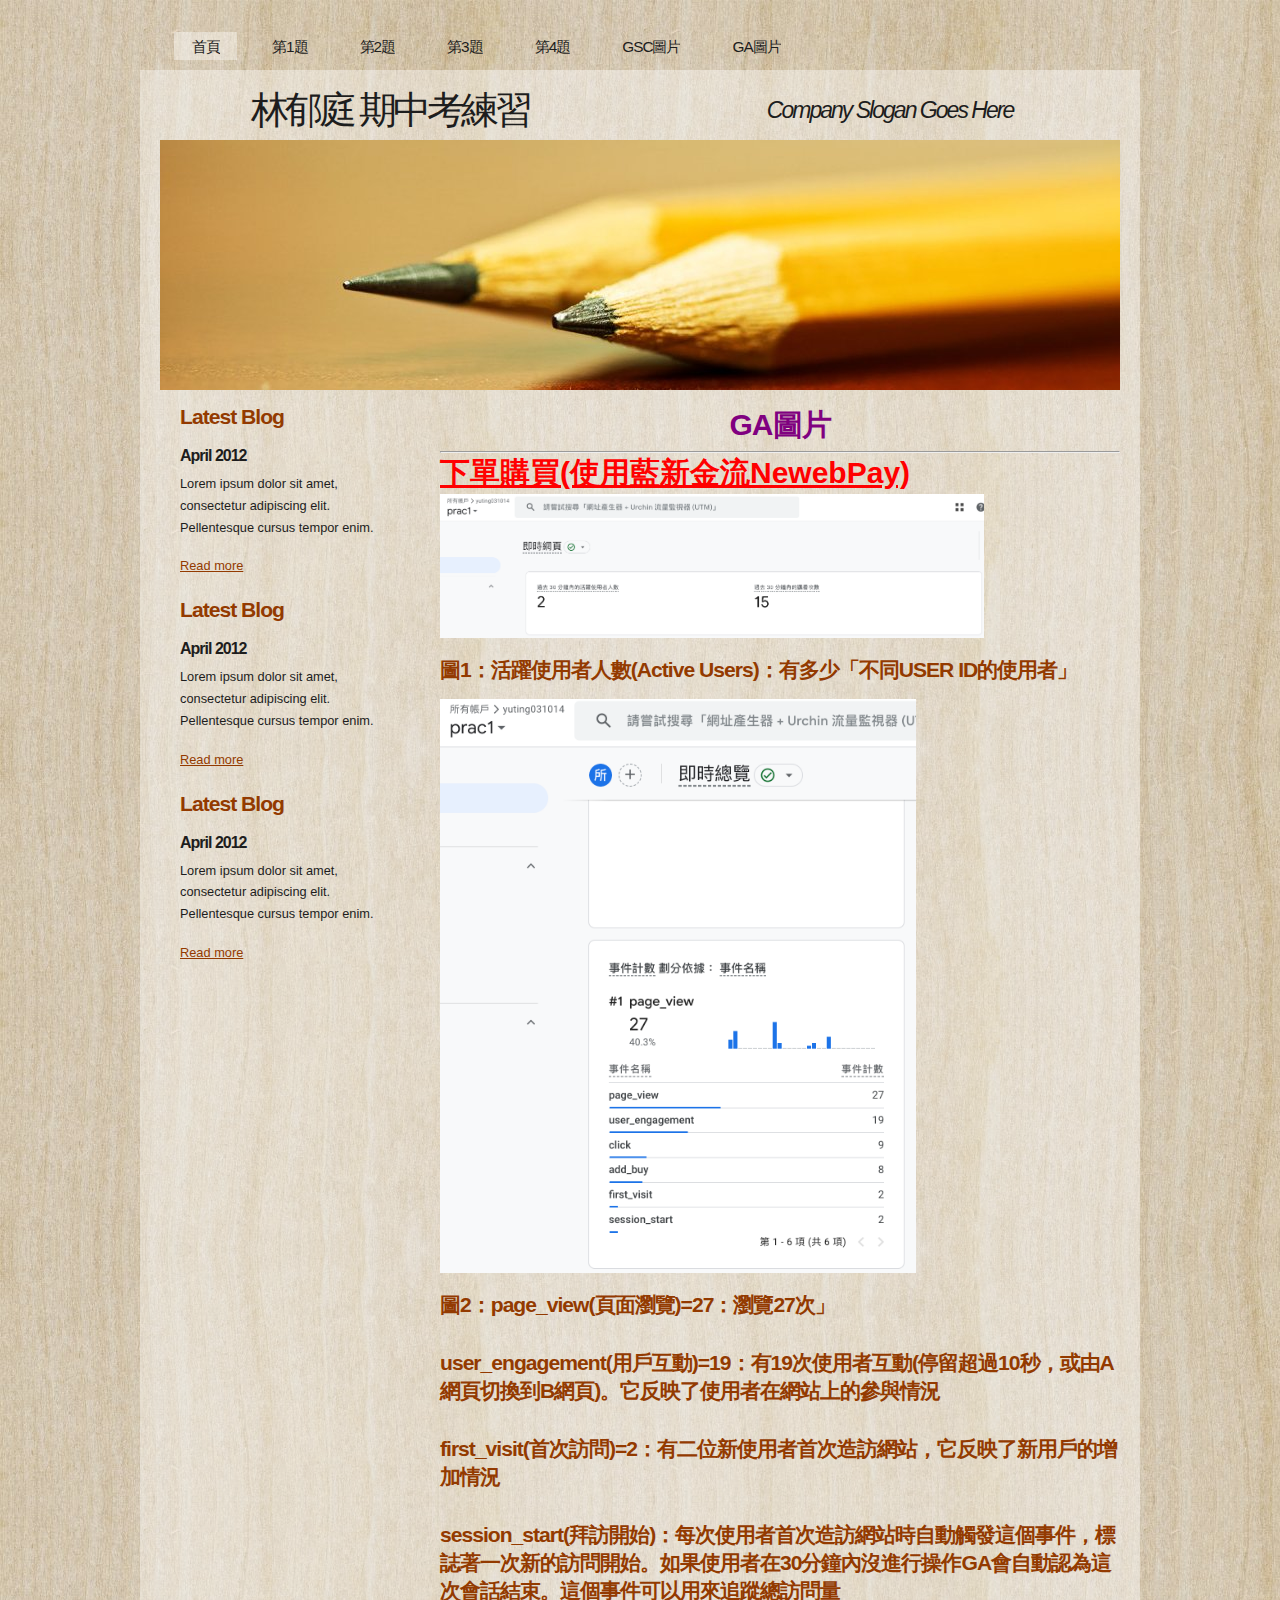
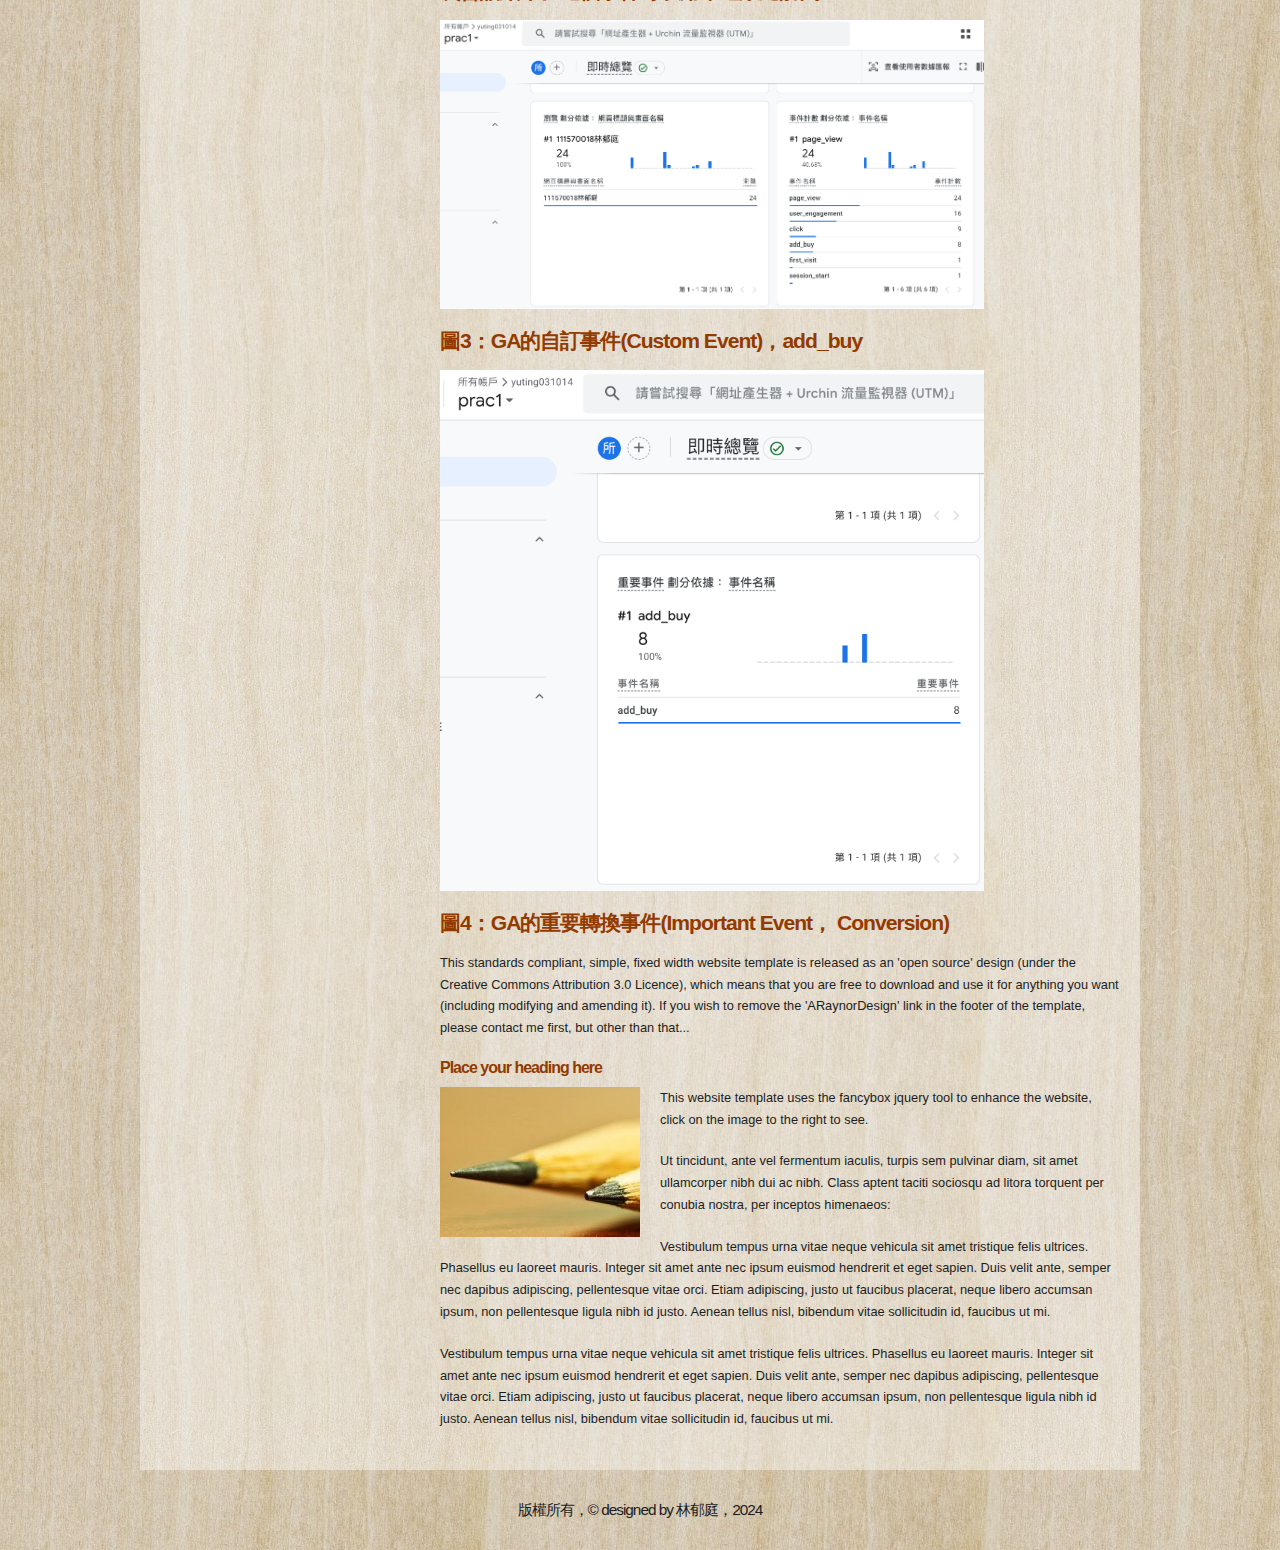
<file: a6.html>
<!DOCTYPE html PUBLIC "-//W3C//DTD XHTML 1.1//EN" "http://www.w3.org/TR/xhtml11/DTD/xhtml11.dtd">
<html xmlns="http://www.w3.org/1999/xhtml" xml:lang="en">

<head>
  <title>111570018林郁庭</title>
  <meta name="description" content="這個網站是111570018林郁庭的期中考練習，內容是各種css的類型" />
  <meta name="keywords" content="林郁庭,期中考練習,CSS,GA" />
  <meta http-equiv="content-type" content="text/html; charset=utf-8" />
  <link rel="stylesheet" type="text/css" href="css/style.css" />
  <link rel="stylesheet" type="text/css" href="mystyle.css" />
  
  <script type="text/javascript" src="js/jquery.min.js"></script>
  <script type="text/javascript" src="js/jquery.easing.min.js"></script>
  <script type="text/javascript" src="js/jquery.lavalamp.min.js"></script>
  <script type="text/javascript">
    $(function() {
      $("#lava_menu").lavaLamp({
        fx: "backout",
        speed: 700
      });
    });
  </script>
    <script type="text/javascript" src="js/jquery.nivo.slider.pack.js"></script>
    <script type="text/javascript">
    $(window).load(function() {
        $('#slider').nivoSlider();
    });
    </script>

<!-- Google tag (gtag.js) -->
<script async src="https://www.googletagmanager.com/gtag/js?id=G-XYF0WHKT2F"></script>
<script>
  window.dataLayer = window.dataLayer || [];
  function gtag(){dataLayer.push(arguments);}
  gtag('js', new Date());

  gtag('config', 'G-XYF0WHKT2F');
</script>

</head>

<body>
  <div id="main">	
	<div id="menubar">
      <ul class="lavaLampWithImage" id="lava_menu">
        <li class="current"><a href="index.html">首頁</a></li>
        <li><a href="a1.html">第1題</a></li>
        <li><a href="a2.html">第2題</a></li>
        <li><a href="a3.html">第3題</a></li>
        <li><a href="a4.html">第4題</a></li>
        <li><a href="a5.html">GSC圖片</a></li>
        <li><a href="a6.html">GA圖片</a></li>
      </ul>
	</div><!--close menubar-->	    
	<div id="site_content">        	  
	  <div id="header"> 
        <div id="header_name"> 	  
          <h1>林郁庭 期中考練習 </h1>
        </div><!--close header_name-->	
        <div id="header_slogan"> 		
	      <h2>Company Slogan Goes Here</h2>
		 </div><!--close header_slogan-->	
      </div><!--close header-->	
	  <div id="banner_image">
	    <div id="slider-wrapper">        
          <div id="slider" class="nivoSlider">
            <img src="images/slide1.jpg" alt="" />
            <img src="images/slide2.jpg" alt="" />
		  </div>
		</div><!--close slider-wrapper-->
	  </div><!--close banner_image-->			  
      <div id="content">
        <div class="content_item">
          <h1 class="s1">GA圖片</h1>
          <hr>
          <a class="s2" href="https://www.newebpay.com/website/Page/content/service_creditcard" target="_blank">下單購買(使用藍新金流NewebPay)</a>

          <img src="images/ga-1.png" width="80%">
          <h2>圖1：活躍使用者人數(Active Users)：有多少「不同USER ID的使用者」</h2>

          <img src="images/ga-2.png" width="70%">
          <h2>圖2：page_view(頁面瀏覽)=27：瀏覽27次」</h2>
          <h2>user_engagement(用戶互動)=19：有19次使用者互動(停留超過10秒，或由A網頁切換到B網頁)。它反映了使用者在網站上的參與情況</h2>
          <h2>first_visit(首次訪問)=2：有二位新使用者首次造訪網站，它反映了新用戶的增加情況</h2>
          <h2>session_start(拜訪開始)：每次使用者首次造訪網站時自動觸發這個事件，標誌著一次新的訪問開始。如果使用者在30分鐘內沒進行操作GA會自動認為這次會話結束。這個事件可以用來追蹤總訪問量</h2>

          <img src="images/ga-3.png" width="80%">
          <h2>圖3：GA的自訂事件(Custom Event)，add_buy</h2>

          <img src="images/ga-4.png" width="80%">
          <h2>圖4：GA的重要轉換事件(Important Event， Conversion)</h2>

          <p>This standards compliant, simple, fixed width website template is released as an 'open source' design (under the Creative Commons Attribution 3.0 Licence), which means that you are free to download and use it for anything you want (including modifying and amending it). If you wish to remove the 'ARaynorDesign' link in the footer of the template, please contact me first, but other than that...</p>
          <h3>Place your heading here</h3>
          <div style="width:200px; float:left; padding: 0px 20px 10px 0px;"><img alt="image" src="images/image.jpg" /></div>
          <p>This website template uses the fancybox jquery tool to enhance the website, click on the image to the right to see. </p>
          <p>Ut tincidunt, ante vel fermentum iaculis, turpis sem pulvinar diam, sit amet ullamcorper nibh dui ac nibh. Class aptent taciti sociosqu ad litora torquent per conubia nostra, per inceptos himenaeos:</p>
          <p>Vestibulum tempus urna vitae neque vehicula sit amet tristique felis ultrices. Phasellus eu laoreet mauris. Integer sit amet ante nec ipsum euismod hendrerit et eget sapien. Duis velit ante, semper nec dapibus adipiscing, pellentesque vitae orci. Etiam adipiscing, justo ut faucibus placerat, neque libero accumsan ipsum, non pellentesque ligula nibh id justo. Aenean tellus nisl, bibendum vitae sollicitudin id, faucibus ut mi.</p>
          <p>Vestibulum tempus urna vitae neque vehicula sit amet tristique felis ultrices. Phasellus eu laoreet mauris. Integer sit amet ante nec ipsum euismod hendrerit et eget sapien. Duis velit ante, semper nec dapibus adipiscing, pellentesque vitae orci. Etiam adipiscing, justo ut faucibus placerat, neque libero accumsan ipsum, non pellentesque ligula nibh id justo. Aenean tellus nisl, bibendum vitae sollicitudin id, faucibus ut mi.</p>
		</div><!--close content_item-->	
	      
		<div class="sidebar_container">   		  
		  <div class="sidebar">
            <div class="sidebar_item">
                <h2>Latest Blog</h2>
			    <h4>April 2012</h4>
                <p>Lorem ipsum dolor sit amet, consectetur adipiscing elit. Pellentesque cursus tempor enim.</p>
		          <a href="#">Read more</a>
              </div><!--close sidebar_item--> 
          </div><!--close sidebar-->     		
		  <div class="sidebar">
            <div class="sidebar_item">
              <h2>Latest Blog</h2>
		  	  <h4>April 2012</h4>
              <p>Lorem ipsum dolor sit amet, consectetur adipiscing elit. Pellentesque cursus tempor enim.</p>
		        <a href="#">Read more</a>
            </div><!--close sidebar_item--> 
          </div><!--close sidebar-->  
		  <div class="sidebar">
            <div class="sidebar_item">
              <h2>Latest Blog</h2>
			  <h4>April 2012</h4>
              <p>Lorem ipsum dolor sit amet, consectetur adipiscing elit. Pellentesque cursus tempor enim.</p>
		        <a href="#">Read more</a>
            </div><!--close sidebar_item--> 
          </div><!--close sidebar-->  
        </div><!--close sidebar_container-->	
       <br style="clear:both;" />
      </div><!--close content-->	
    </div><!--close site_content-->	
    <div id="footer">  
      <div id="footer_content">
          版權所有，&copy; designed by 林郁庭，2024
        </div><!--close footer_content-->	
      </div><!--close footer-->
  </div><!--close main-->	
</body>
</html>
</file>
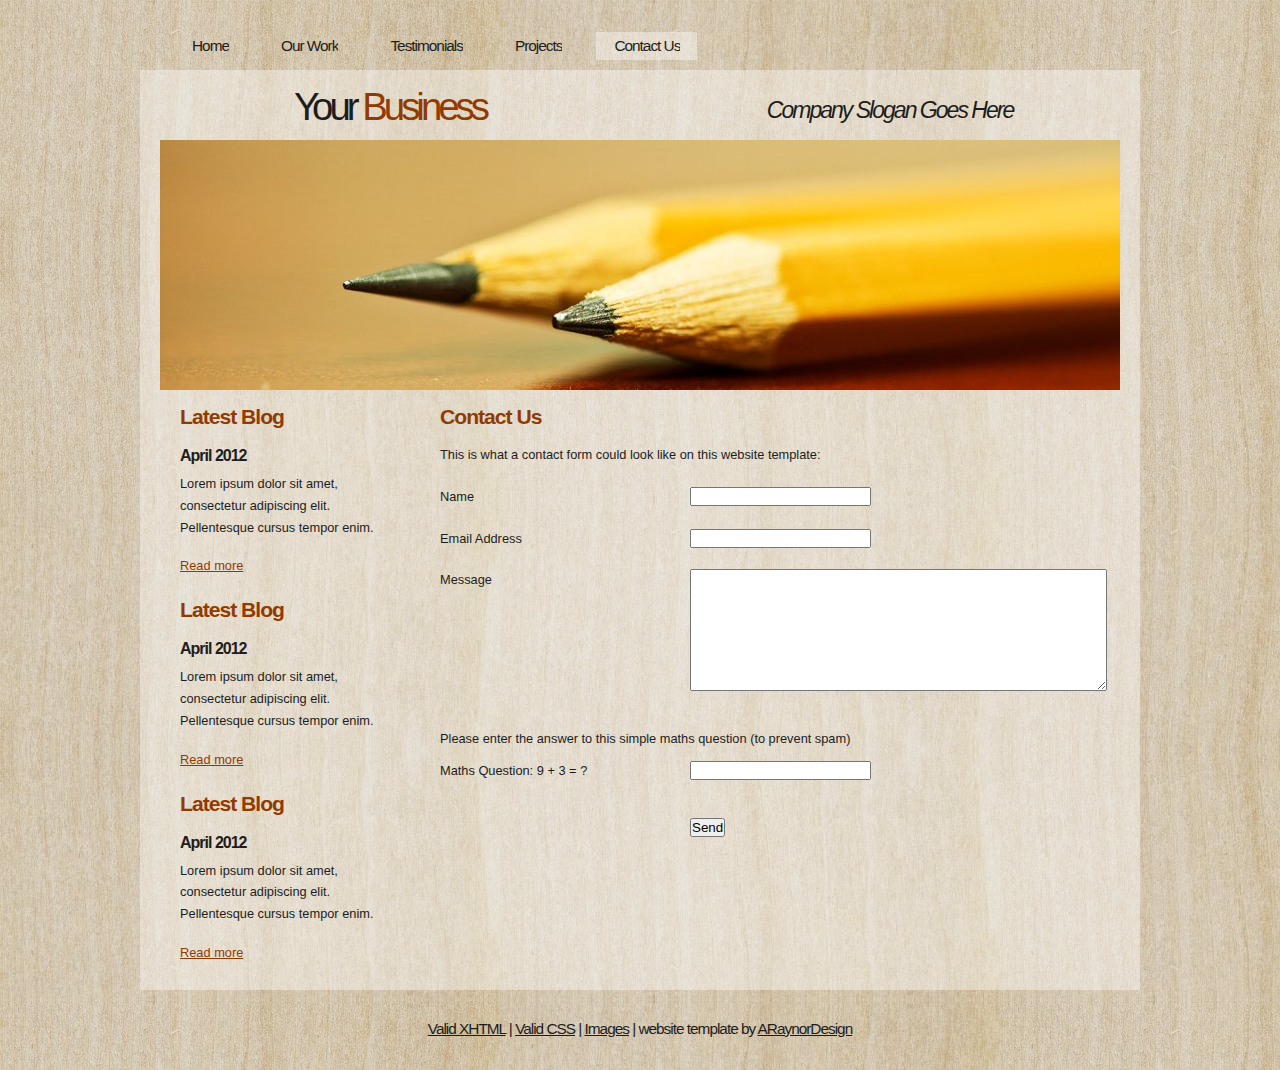
<file: contact.html>
<!DOCTYPE html PUBLIC "-//W3C//DTD XHTML 1.1//EN" "http://www.w3.org/TR/xhtml11/DTD/xhtml11.dtd">
<html xmlns="http://www.w3.org/1999/xhtml" xml:lang="en">

<head>
  <title>ARaynorDesign Template</title>
  <meta name="description" content="free website template" />
  <meta name="keywords" content="enter your keywords here" />
  <meta http-equiv="content-type" content="text/html; charset=utf-8" />
  <link rel="stylesheet" type="text/css" href="css/style.css" />
  <script type="text/javascript" src="js/jquery.min.js"></script>
  <script type="text/javascript" src="js/jquery.easing.min.js"></script>
  <script type="text/javascript" src="js/jquery.lavalamp.min.js"></script>
  <script type="text/javascript">
    $(function() {
      $("#lava_menu").lavaLamp({
        fx: "backout",
        speed: 700
      });
    });
  </script>
    <script type="text/javascript" src="js/jquery.nivo.slider.pack.js"></script>
    <script type="text/javascript">
    $(window).load(function() {
        $('#slider').nivoSlider();
    });
    </script>
</head>

<body>
  <div id="main">
	<div id="menubar">
      <ul class="lavaLampWithImage" id="lava_menu">
        <li><a href="index.html">Home</a></li>
        <li><a href="ourwork.html">Our Work</a></li>
        <li><a href="testimonials.html">Testimonials</a></li>
        <li><a href="projects.html">Projects</a></li>
        <li class="current"><a href="contact.html">Contact Us</a></li>
      </ul>
	</div><!--close menubar-->	    
	<div id="site_content">        	  
	  <div id="header"> 
        <div id="header_name"> 	  
          <h1>Your <span>Business</span></h1>
        </div><!--close header_name-->	
        <div id="header_slogan"> 		
	      <h2>Company Slogan Goes Here</h2>
		 </div><!--close header_slogan-->	
      </div><!--close header-->	
	  <div id="banner_image">
	    <div id="slider-wrapper">        
          <div id="slider" class="nivoSlider">
            <img src="images/slide1.jpg" alt="" />
            <img src="images/slide2.jpg" alt="" />
		  </div>
		</div><!--close slider-wrapper-->
	  </div><!--close banner_image-->	
      <div id="content">
        <div class="clear"></div>
        <div class="content_item">
          <h2>Contact Us</h2>
          <p>This is what a contact form could look like on this website template:</p>
          <div style="width:170px; float:left;"><p>Name</p></div>
	      <div style="width:430px; float:right;"><p><input class="contact" type="text" name="your_name" value="" /></p></div>
          <div style="width:170px; float:left;"><p>Email Address</p></div>
		  <div style="width:430px; float:right;"><p><input class="contact" type="text" name="your_email" value="" /></p></div>
          <div style="width:170px; float:left;"><p>Message</p></div>
	      <div style="width:430px; float:right;"><p><textarea class="contact textarea" rows="8" cols="50" name="your_message"></textarea></p></div>
          <br style="clear:both;" />
          <p style="padding: 10px 0 10px 0;">Please enter the answer to this simple maths question (to prevent spam)</p>
          <div style="width:170px; float:left;"><p>Maths Question: 9 + 3 = ?</p></div>
	      <div style="width:430px; float:right;"><p><input type="text" name="user_answer" class="contact" /><input type="hidden" name="answer" value="4d76fe9775" /></p></div>
          <div style="width:430px; float:right;"><p style="padding-top: 15px"><input class="submit" type="submit" name="contact_submitted" value="Send" /></p></div>
        </div><!--close content_item-->
	    
		  <div class="sidebar_container">  	  
		    <div class="sidebar">
              <div class="sidebar_item">
                <h2>Latest Blog</h2>
			    <h4>April 2012</h4>
                <p>Lorem ipsum dolor sit amet, consectetur adipiscing elit. Pellentesque cursus tempor enim.</p>
		          <a href="#">Read more</a>
              </div><!--close sidebar_item--> 
            </div><!--close sidebar-->     		
		    <div class="sidebar">
              <div class="sidebar_item">
                <h2>Latest Blog</h2>
		  	    <h4>April 2012</h4>
                <p>Lorem ipsum dolor sit amet, consectetur adipiscing elit. Pellentesque cursus tempor enim.</p>
		          <a href="#">Read more</a>
              </div><!--close sidebar_item--> 
            </div><!--close sidebar-->  
		    <div class="sidebar">
              <div class="sidebar_item">
                <h2>Latest Blog</h2>
			    <h4>April 2012</h4>
                <p>Lorem ipsum dolor sit amet, consectetur adipiscing elit. Pellentesque cursus tempor enim.</p>
		          <a href="#">Read more</a>
              </div><!--close sidebar_item--> 
            </div><!--close sidebar-->  
           </div><!--close sidebar_container-->	
         <br style="clear:both;" />
      </div><!--close content-->	
    </div><!--close site_content-->	
    <div id="footer">  
	  <div id="footer_content">
        <a href="http://validator.w3.org/check?uri=referer">Valid XHTML</a> | <a href="http://jigsaw.w3.org/css-validator/check/referer">Valid CSS</a> | <a href="http://fotogrph.com/">Images</a> | website template by <a href="http://www.araynordesign.co.uk">ARaynorDesign</a>
      </div><!--close footer_content-->	
    </div><!--close footer-->	
  </div><!--close main-->	
</body>
</html>
</file>
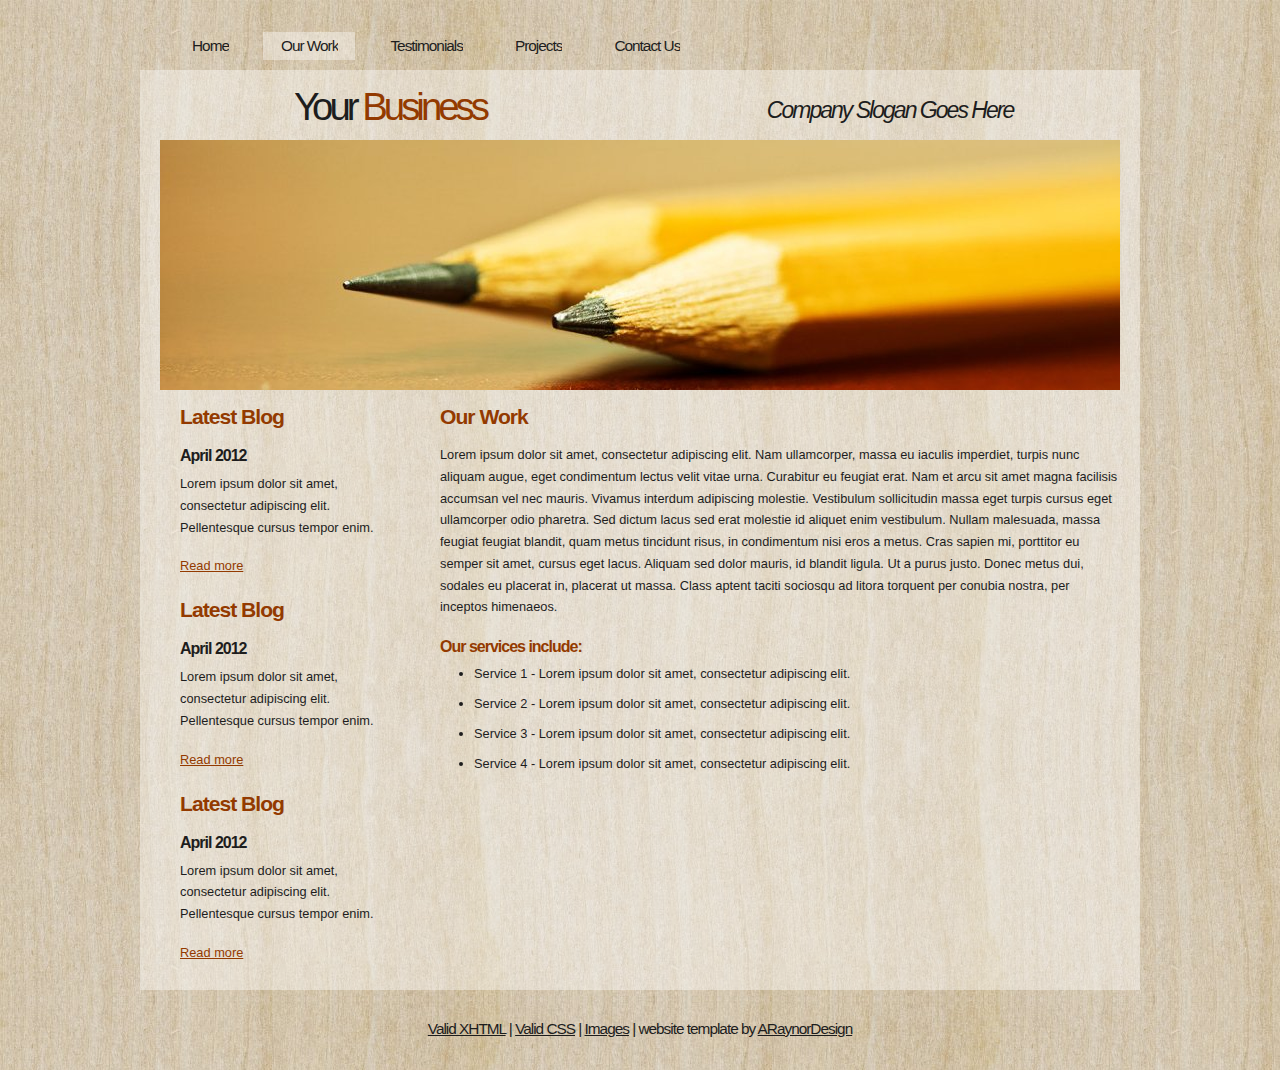
<file: ourwork.html>
<!DOCTYPE html PUBLIC "-//W3C//DTD XHTML 1.1//EN" "http://www.w3.org/TR/xhtml11/DTD/xhtml11.dtd">
<html xmlns="http://www.w3.org/1999/xhtml" xml:lang="en">

<head>
  <title>ARaynorDesign Template</title>
  <meta name="description" content="free website template" />
  <meta name="keywords" content="enter your keywords here" />
  <meta http-equiv="content-type" content="text/html; charset=utf-8" />
  <link rel="stylesheet" type="text/css" href="css/style.css" />
  <script type="text/javascript" src="js/jquery.min.js"></script>
  <script type="text/javascript" src="js/jquery.easing.min.js"></script>
  <script type="text/javascript" src="js/jquery.lavalamp.min.js"></script>
  <script type="text/javascript">
    $(function() {
      $("#lava_menu").lavaLamp({
        fx: "backout",
        speed: 700
      });
    });
  </script>
    <script type="text/javascript" src="js/jquery.nivo.slider.pack.js"></script>
    <script type="text/javascript">
    $(window).load(function() {
        $('#slider').nivoSlider();
    });
    </script>
</head>

<body>
  <div id="main">
	<div id="menubar">
      <ul class="lavaLampWithImage" id="lava_menu">
        <li><a href="index.html">Home</a></li>
        <li class="current"><a href="ourwork.html">Our Work</a></li>
        <li><a href="testimonials.html">Testimonials</a></li>
        <li><a href="projects.html">Projects</a></li>
        <li><a href="contact.html">Contact Us</a></li>
      </ul>
	</div><!--close menubar-->	    
	<div id="site_content">        	  
	  <div id="header"> 
        <div id="header_name"> 	  
          <h1>Your <span>Business</span></h1>
        </div><!--close header_name-->	
        <div id="header_slogan"> 		
	      <h2>Company Slogan Goes Here</h2>
		 </div><!--close header_slogan-->	
      </div><!--close header-->	
	  <div id="banner_image">
	    <div id="slider-wrapper">        
          <div id="slider" class="nivoSlider">
            <img src="images/slide1.jpg" alt="" />
            <img src="images/slide2.jpg" alt="" />
		  </div>
		</div><!--close slider-wrapper-->
	  </div><!--close banner_image-->		
      <div id="content">
        <div class="content_item">
          <h2>Our Work</h2>
	      <p>Lorem ipsum dolor sit amet, consectetur adipiscing elit. Nam ullamcorper, massa eu iaculis imperdiet, turpis nunc aliquam augue, eget condimentum lectus velit vitae urna. Curabitur eu feugiat erat. Nam et arcu sit amet magna facilisis accumsan vel nec mauris. Vivamus interdum adipiscing molestie. Vestibulum sollicitudin massa eget turpis cursus eget ullamcorper odio pharetra. Sed dictum lacus sed erat molestie id aliquet enim vestibulum. Nullam malesuada, massa feugiat feugiat blandit, quam metus tincidunt risus, in condimentum nisi eros a metus. Cras sapien mi, porttitor eu semper sit amet, cursus eget lacus. Aliquam sed dolor mauris, id blandit ligula. Ut a purus justo. Donec metus dui, sodales eu placerat in, placerat ut massa. Class aptent taciti sociosqu ad litora torquent per conubia nostra, per inceptos himenaeos.</p>
          <h3>Our services include:</h3>
    	    <ul>
   			  <li>Service 1 - Lorem ipsum dolor sit amet, consectetur adipiscing elit.</li>
    	  	  <li>Service 2 - Lorem ipsum dolor sit amet, consectetur adipiscing elit.</li>
   			  <li>Service 3 - Lorem ipsum dolor sit amet, consectetur adipiscing elit.</li>
   			  <li>Service 4 - Lorem ipsum dolor sit amet, consectetur adipiscing elit.</li>
   		    </ul>
		</div><!--close content_item-->
	      
		  <div class="sidebar_container">  		  
		    <div class="sidebar">
              <div class="sidebar_item">
                <h2>Latest Blog</h2>
			    <h4>April 2012</h4>
                <p>Lorem ipsum dolor sit amet, consectetur adipiscing elit. Pellentesque cursus tempor enim.</p>
		          <a href="#">Read more</a>
              </div><!--close sidebar_item--> 
            </div><!--close sidebar-->     		
		    <div class="sidebar">
              <div class="sidebar_item">
                <h2>Latest Blog</h2>
		  	    <h4>April 2012</h4>
                <p>Lorem ipsum dolor sit amet, consectetur adipiscing elit. Pellentesque cursus tempor enim.</p>
		          <a href="#">Read more</a>
              </div><!--close sidebar_item--> 
            </div><!--close sidebar-->  
		    <div class="sidebar">
              <div class="sidebar_item">
                <h2>Latest Blog</h2>
			    <h4>April 2012</h4>
                <p>Lorem ipsum dolor sit amet, consectetur adipiscing elit. Pellentesque cursus tempor enim.</p>
		          <a href="#">Read more</a>
              </div><!--close sidebar_item--> 
            </div><!--close sidebar-->  
           </div><!--close sidebar_container-->	
           <br style="clear:both;" />
        </div><!--close content-->	
    </div><!--close site_content-->	
    <div id="footer">  
	  <div id="footer_content">
        <a href="http://validator.w3.org/check?uri=referer">Valid XHTML</a> | <a href="http://jigsaw.w3.org/css-validator/check/referer">Valid CSS</a> | <a href="http://fotogrph.com/">Images</a> | website template by <a href="http://www.araynordesign.co.uk">ARaynorDesign</a>
      </div><!--close footer_content-->	
    </div><!--close footer-->	
  </div><!--close main-->	
</body>
</html>
</file>
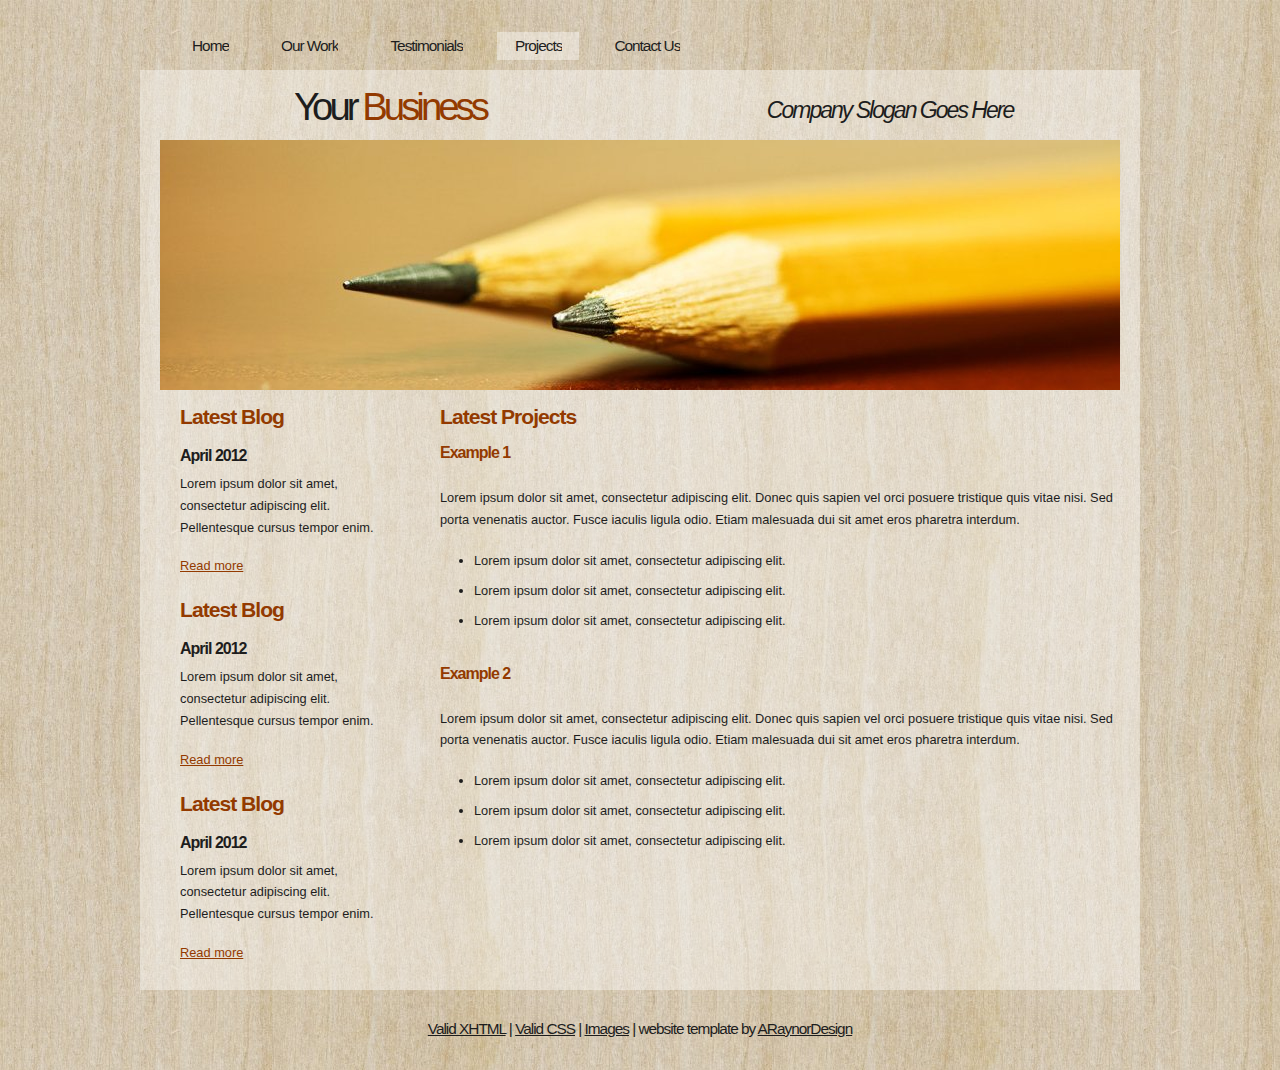
<file: projects.html>
<!DOCTYPE html PUBLIC "-//W3C//DTD XHTML 1.1//EN" "http://www.w3.org/TR/xhtml11/DTD/xhtml11.dtd">
<html xmlns="http://www.w3.org/1999/xhtml" xml:lang="en">

<head>
  <title>ARaynorDesign Template</title>
  <meta name="description" content="free website template" />
  <meta name="keywords" content="enter your keywords here" />
  <meta http-equiv="content-type" content="text/html; charset=utf-8" />
  <link rel="stylesheet" type="text/css" href="css/style.css" />
  <script type="text/javascript" src="js/jquery.min.js"></script>
  <script type="text/javascript" src="js/jquery.easing.min.js"></script>
  <script type="text/javascript" src="js/jquery.lavalamp.min.js"></script>
  <script type="text/javascript">
    $(function() {
      $("#lava_menu").lavaLamp({
        fx: "backout",
        speed: 700
      });
    });
  </script>
    <script type="text/javascript" src="js/jquery.nivo.slider.pack.js"></script>
    <script type="text/javascript">
    $(window).load(function() {
        $('#slider').nivoSlider();
    });
    </script>
</head>

<body>
  <div id="main">
	<div id="menubar">
      <ul class="lavaLampWithImage" id="lava_menu">
        <li><a href="index.html">Home</a></li>
        <li><a href="ourwork.html">Our Work</a></li>
        <li><a href="testimonials.html">Testimonials</a></li>
        <li class="current"><a href="projects.html">Projects</a></li>
        <li><a href="contact.html">Contact Us</a></li>
      </ul>
	</div><!--close menubar-->	    
	<div id="site_content">        	  
	  <div id="header"> 
        <div id="header_name"> 	  
          <h1>Your <span>Business</span></h1>
        </div><!--close header_name-->	
        <div id="header_slogan"> 		
	      <h2>Company Slogan Goes Here</h2>
		 </div><!--close header_slogan-->	
      </div><!--close header-->	
	  <div id="banner_image">
	    <div id="slider-wrapper">        
          <div id="slider" class="nivoSlider">
            <img src="images/slide1.jpg" alt="" />
            <img src="images/slide2.jpg" alt="" />
		  </div>
		</div><!--close slider-wrapper-->
	  </div><!--close banner_image-->		
      <div id="content">
        <div class="content_item">
          <h2>Latest Projects</h2>
		  <h3>Example 1</h3>
          <br/>
		  <p>Lorem ipsum dolor sit amet, consectetur adipiscing elit. Donec quis sapien vel orci posuere tristique quis vitae nisi. Sed porta venenatis auctor. Fusce iaculis ligula odio. Etiam malesuada dui sit amet eros pharetra interdum.</p>
            <ul>
              <li>Lorem ipsum dolor sit amet, consectetur adipiscing elit.</li>
              <li>Lorem ipsum dolor sit amet, consectetur adipiscing elit.</li>
              <li>Lorem ipsum dolor sit amet, consectetur adipiscing elit.</li>
            </ul>
		    <br style="clear:both" />
          
		    <h3>Example 2</h3>
            <br/>
		  	<p>Lorem ipsum dolor sit amet, consectetur adipiscing elit. Donec quis sapien vel orci posuere tristique quis vitae nisi. Sed porta venenatis auctor. Fusce iaculis ligula odio. Etiam malesuada dui sit amet eros pharetra interdum.</p>
            <ul>
              <li>Lorem ipsum dolor sit amet, consectetur adipiscing elit.</li>
              <li>Lorem ipsum dolor sit amet, consectetur adipiscing elit.</li>
              <li>Lorem ipsum dolor sit amet, consectetur adipiscing elit.</li>
            </ul>
	      <br style="clear:both" />
	      <p>&nbsp;</p>
		</div><!--close content_item-->
	    
		  <div class="sidebar_container">   		  
		    <div class="sidebar">
              <div class="sidebar_item">
                <h2>Latest Blog</h2>
			    <h4>April 2012</h4>
                <p>Lorem ipsum dolor sit amet, consectetur adipiscing elit. Pellentesque cursus tempor enim.</p>
		          <a href="#">Read more</a>
              </div><!--close sidebar_item--> 
            </div><!--close sidebar-->     		
		    <div class="sidebar">
              <div class="sidebar_item">
                <h2>Latest Blog</h2>
		  	    <h4>April 2012</h4>
                <p>Lorem ipsum dolor sit amet, consectetur adipiscing elit. Pellentesque cursus tempor enim.</p>
		          <a href="#">Read more</a>
              </div><!--close sidebar_item--> 
            </div><!--close sidebar-->  
		    <div class="sidebar">
              <div class="sidebar_item">
                <h2>Latest Blog</h2>
			    <h4>April 2012</h4>
                <p>Lorem ipsum dolor sit amet, consectetur adipiscing elit. Pellentesque cursus tempor enim.</p>
		          <a href="#">Read more</a>
              </div><!--close sidebar_item--> 
            </div><!--close sidebar-->  
           </div><!--close sidebar_container-->	
           <br style="clear:both;" />
        </div><!--close content-->	
      </div><!--close site_content-->	
    <div id="footer">  
	  <div id="footer_content">
        <a href="http://validator.w3.org/check?uri=referer">Valid XHTML</a> | <a href="http://jigsaw.w3.org/css-validator/check/referer">Valid CSS</a> | <a href="http://fotogrph.com/">Images</a> | website template by <a href="http://www.araynordesign.co.uk">ARaynorDesign</a>
      </div><!--close footer_content-->	
    </div><!--close footer-->	
  </div><!--close main-->	
</body>
</html>
</file>
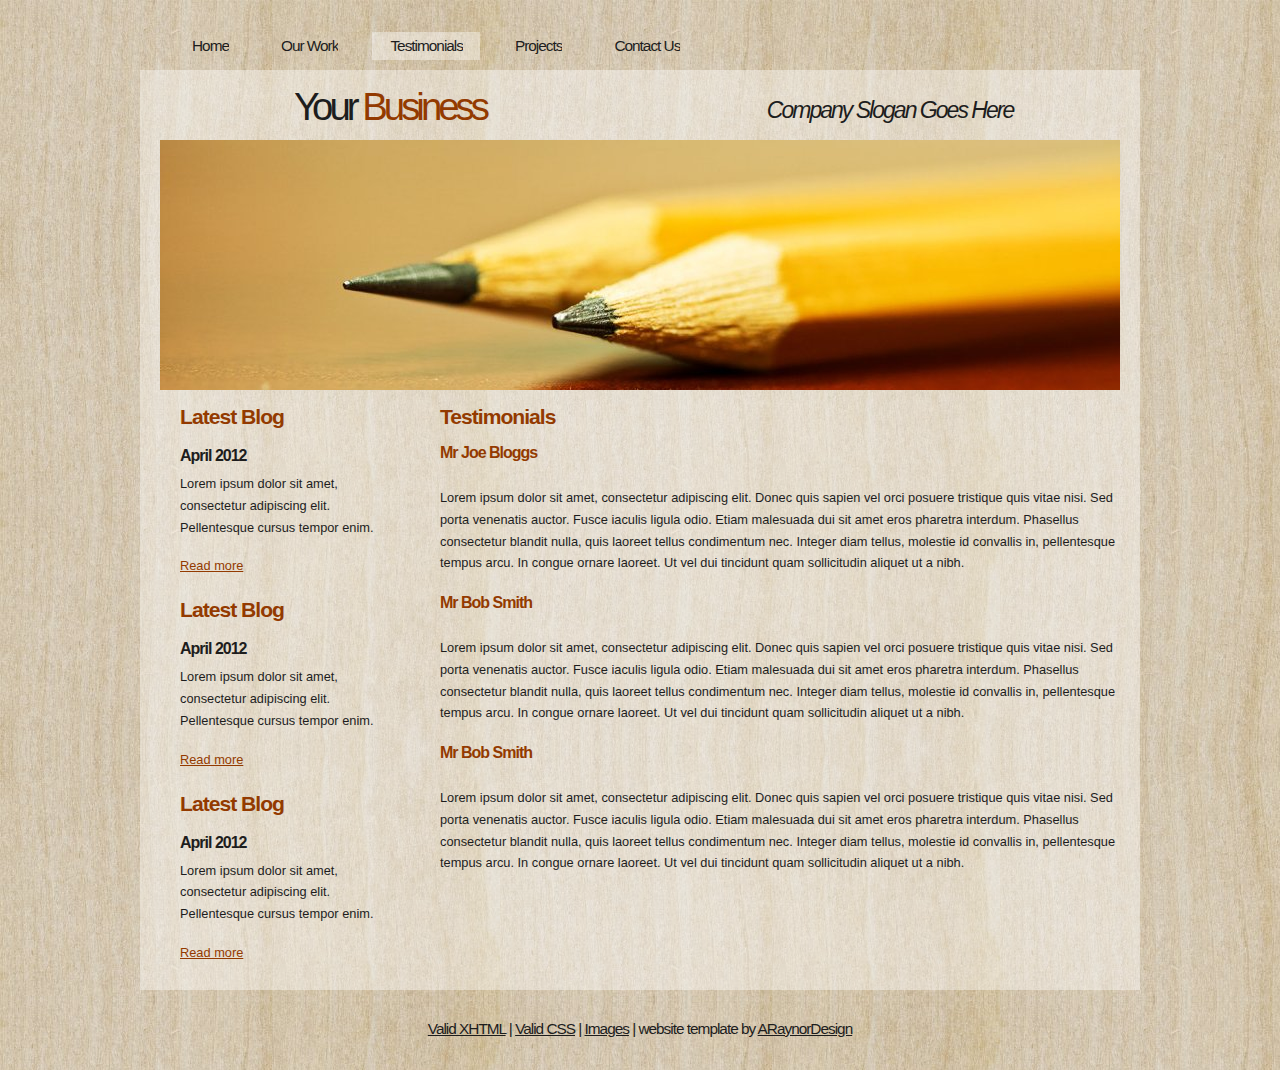
<file: testimonials.html>
<!DOCTYPE html PUBLIC "-//W3C//DTD XHTML 1.1//EN" "http://www.w3.org/TR/xhtml11/DTD/xhtml11.dtd">
<html xmlns="http://www.w3.org/1999/xhtml" xml:lang="en">

<head>
  <title>ARaynorDesign Template</title>
  <meta name="description" content="free website template" />
  <meta name="keywords" content="enter your keywords here" />
  <meta http-equiv="content-type" content="text/html; charset=utf-8" />
  <link rel="stylesheet" type="text/css" href="css/style.css" />
  <script type="text/javascript" src="js/jquery.min.js"></script>
  <script type="text/javascript" src="js/jquery.easing.min.js"></script>
  <script type="text/javascript" src="js/jquery.lavalamp.min.js"></script>
  <script type="text/javascript">
    $(function() {
      $("#lava_menu").lavaLamp({
        fx: "backout",
        speed: 700
      });
    });
  </script>
    <script type="text/javascript" src="js/jquery.nivo.slider.pack.js"></script>
    <script type="text/javascript">
    $(window).load(function() {
        $('#slider').nivoSlider();
    });
    </script>
</head>

<body>
  <div id="main">
	<div id="menubar">
      <ul class="lavaLampWithImage" id="lava_menu">
        <li><a href="index.html">Home</a></li>
        <li><a href="ourwork.html">Our Work</a></li>
        <li class="current"><a href="testimonials.html">Testimonials</a></li>
        <li><a href="projects.html">Projects</a></li>
        <li><a href="contact.html">Contact Us</a></li>
      </ul>
	</div><!--close menubar-->	    
	<div id="site_content">        	  
	  <div id="header"> 
        <div id="header_name"> 	  
          <h1>Your <span>Business</span></h1>
        </div><!--close header_name-->	
        <div id="header_slogan"> 		
	      <h2>Company Slogan Goes Here</h2>
		 </div><!--close header_slogan-->	
      </div><!--close header-->	
	  <div id="banner_image">
	    <div id="slider-wrapper">        
          <div id="slider" class="nivoSlider">
            <img src="images/slide1.jpg" alt="" />
            <img src="images/slide2.jpg" alt="" />
		  </div>
		</div><!--close slider-wrapper-->
	  </div><!--close banner_image-->
      <div id="content">
        <div class="content_item">
            <h2>Testimonials</h2>
		    <h3>Mr Joe Bloggs</h3>
            <br/>
	        <p>Lorem ipsum dolor sit amet, consectetur adipiscing elit. Donec quis sapien vel orci posuere tristique quis vitae nisi. Sed porta venenatis auctor. Fusce iaculis ligula odio. Etiam malesuada dui sit amet eros pharetra interdum. Phasellus consectetur blandit nulla, quis laoreet tellus condimentum nec. Integer diam tellus, molestie id convallis in, pellentesque tempus arcu. In congue ornare laoreet. Ut vel dui tincidunt quam sollicitudin aliquet ut a nibh.</p>            
			<h3>Mr Bob Smith</h3>
            <br/>
	        <p>Lorem ipsum dolor sit amet, consectetur adipiscing elit. Donec quis sapien vel orci posuere tristique quis vitae nisi. Sed porta venenatis auctor. Fusce iaculis ligula odio. Etiam malesuada dui sit amet eros pharetra interdum. Phasellus consectetur blandit nulla, quis laoreet tellus condimentum nec. Integer diam tellus, molestie id convallis in, pellentesque tempus arcu. In congue ornare laoreet. Ut vel dui tincidunt quam sollicitudin aliquet ut a nibh.</p>
			<h3>Mr Bob Smith</h3>
            <br/>
	        <p>Lorem ipsum dolor sit amet, consectetur adipiscing elit. Donec quis sapien vel orci posuere tristique quis vitae nisi. Sed porta venenatis auctor. Fusce iaculis ligula odio. Etiam malesuada dui sit amet eros pharetra interdum. Phasellus consectetur blandit nulla, quis laoreet tellus condimentum nec. Integer diam tellus, molestie id convallis in, pellentesque tempus arcu. In congue ornare laoreet. Ut vel dui tincidunt quam sollicitudin aliquet ut a nibh.</p>
        </div><!--close content_item-->
	    
		  <div class="sidebar_container"> 		  
		    <div class="sidebar">
              <div class="sidebar_item">
                <h2>Latest Blog</h2>
			    <h4>April 2012</h4>
                <p>Lorem ipsum dolor sit amet, consectetur adipiscing elit. Pellentesque cursus tempor enim.</p>
		          <a href="#">Read more</a>
              </div><!--close sidebar_item--> 
            </div><!--close sidebar-->     		
		    <div class="sidebar">
              <div class="sidebar_item">
                <h2>Latest Blog</h2>
		  	    <h4>April 2012</h4>
                <p>Lorem ipsum dolor sit amet, consectetur adipiscing elit. Pellentesque cursus tempor enim.</p>
		          <a href="#">Read more</a>
              </div><!--close sidebar_item--> 
            </div><!--close sidebar-->  
		    <div class="sidebar">
              <div class="sidebar_item">
                <h2>Latest Blog</h2>
			    <h4>April 2012</h4>
                <p>Lorem ipsum dolor sit amet, consectetur adipiscing elit. Pellentesque cursus tempor enim.</p>
		          <a href="#">Read more</a>
              </div><!--close sidebar_item--> 
            </div><!--close sidebar-->  
           </div><!--close sidebar_container-->	
           <br style="clear:both;" />
        </div><!--close content-->	
      </div><!--close site_content-->	
    <div id="footer">  
	  <div id="footer_content">
    <a href="http://validator.w3.org/check?uri=referer">Valid XHTML</a> | <a href="http://jigsaw.w3.org/css-validator/check/referer">Valid CSS</a> | <a href="http://fotogrph.com/">Images</a> | website template by <a href="http://www.araynordesign.co.uk">ARaynorDesign</a>
      </div><!--close footer_content-->	
    </div><!--close footer-->	
  </div><!--close main-->	
</body>
</html>
</file>
<file: css/style.css>
html
{ height: 100%;}

*
{ margin: 0;
  padding: 0;}

body
{ font: normal .80em arial, sans-serif;
  background: transparent url(../images/background.jpg) repeat;
  color: #1D1D1D;}

p
{ padding: 0 0 20px 0;
  line-height: 1.7em;}
  
img
{ border: 0;}

h1, h2, h3, h4, h5, h6 
{ font: bold 175% arial, sans-serif;
  color: #933A00;
  letter-spacing: -1px;
  margin: 0 0 5px 0;
  padding: 15px 0 0 0;}

h2
{ font: bold 165% arial, sans-serif;
  padding-bottom: 10px;}

h3
{ font: bold 125% arial, sans-serif;
  padding: 0 0 5px 0;
  color: #933A00;}

h4, h5, h6
{ margin: 0;
  padding: 0 0 5px 0;
  font: bold 110% arial, sans-serif;
  color: #1D1D1D;
  line-height: 1.5em;}

h5, h6
{ font: italic 95% arial, sans-serif;
  color: #1D1D1D;
  padding-bottom: 15px;}

h6
{ color: #362C20;}

a, a:hover
{ background: transparent;
  outline: none;
  text-decoration: underline;
  color: #5D5D5D;}

a:hover
{ text-decoration: underline;
  color: #1D1D1D;}

ul
{ margin: 2px 0 22px 17px;}

ul li
{ margin: 2px 0 15px 17px;}

ol
{ margin: 8px 0 22px 20px;}

ol li
{ margin: 0 0 11px 0;}

#main, #header, #banner, #menubar, #site_content, #footer, #contact, #footer_content
{ margin-left: auto; 
  margin-right: auto;}

#header
{ width: 1000px;
  height: 70px;
  background: transparent;
  text-align: center;}

#header_name
{ width: 500px;
  float: left;}  
 
#header H1
{ width: 500px;
  font: normal 300% arial, sans-serif;
  color: #1D1D1D;
  letter-spacing: -4px;
  background: transparent;}

span
{ color: #933A00;}

#header_slogan
{ width: 500px;
  float: right;
  padding-top: 12px;}  
  
#header H2
{ width: 500px;
  font: italic 180% arial, sans-serif;
  color: #1D1D1D;
  letter-spacing: -2px;
  background: transparent;}

#menubar
{ width: 1000px;
  height: 50px;
  text-align: center; 
  margin-top: 20px;
  color: #000;
  background: transparent;} 
  
#contact{
  width: 230px;
  float: left;
  height: 40px;
  background: transparent;
  padding: 10px 0 10px 20px;
}

#site_content
{ width: 1000px;
  overflow: hidden;
  background: transparent url(../images/transparent.png) repeat;}  
  
#banner_image {
    margin: 0 auto;
	width: 960px;
}
#slider-wrapper {
    height: 250px;
	background: transparent;
	width: 960px;
}
#slider {
    background: url("../images/loading.gif") no-repeat scroll 50% 50% transparent;
    height: 250px;
    position: relative;
    width: 960px;
}
#slider img {
    display: none;
    left: 0;
    position: absolute;
    top: 0;
}
#slider a {
    border: 0 none;
    display: block;
}
.nivoSlider {
    position: relative;
}
.nivoSlider img {
    left: 0;
    position: absolute;
    top: 0;
}
.nivoSlider a.nivo-imageLink {
    border: 0 none;
    display: none;
    height: 100%;
    left: 0;
    margin: 0;
    padding: 0;
    position: absolute;
    top: 0;
    width: 100%;
    z-index: 6;
}
.nivo-slice {
    display: block;
    height: 100%;
    position: absolute;
    z-index: 5;
}
.nivo-box {
    display: block;
    position: absolute;
    z-index: 5;
}
.nivo-caption {
    background: none repeat scroll 0 0 #000000;
    bottom: 0;
    color: #FFFFFF;
    font-family: arial;
    left: 0;
    position: absolute;
    text-transform: uppercase;
    width: 100%;
    z-index: 8;
}
.nivo-caption p {
    margin: 0;
    padding: 5px;
}
.nivo-caption a {
    color: red;
    display: inline !important;
    text-decoration: none;
}
.nivo-caption a:hover {
    color: blue;
    text-decoration: underline;
}
.nivo-html-caption {
    display: none;
}
.nivo-directionNav a {
    background: url("../images/arrows.png") no-repeat scroll 0 0 transparent;
    cursor: pointer;
    display: block;
    height: 30px;
    position: absolute;
    text-indent: -9999px;
    top: 45%;
    width: 30px;
    z-index: 9;
}
a.nivo-prevNav {
    left: 15px;
}
a.nivo-nextNav {
    background-position: -30px 50%;
    right: 15px;
}
.nivo-controlNav {
    bottom: -30px;
    left: 50%;
    margin-left: -40px;
    position: absolute;
}
.nivo-controlNav a {
    cursor: pointer;
    float: left;
    height: 22px;
    margin-top: 250px;
    position: relative;
    text-indent: -9999px;
    width: 22px;
    z-index: 9;
}
.nivo-controlNav a.active {
    background-position: 0 -22px;
}

.sidebar_container
{ float: left;
  width: 260px;
  margin: 0px 0 20px 0;}

.sidebar
{ float: right;
  width: 240px;
  padding-left: 10px;
  margin-bottom: 10px;}

.sidebar_item
{ font: normal 100% arial, sans-serif;
  padding: 0 15px 0 0;
  width: 201px;}

.sidebar h2
{ color: #933A00;}  
  
.sidebar h4
{ font-size: 125%;
  color: #1D1D1D;}

.sidebar p
{ color: #1D1D1D;}

.sidebar a
{ color: #933A00;}

.sidebar a:hover
{ text-decoration: none;}

.sidebar ul li, .sidebar ul li.selected
{ list-style: none; 
  margin: 15px 0;
  padding: 0;}

.sidebar li.selected, .sidebar li:hover
{ color: #5D5D5D;
  text-decoration: none;} 

#content
{ text-align: left;
  width: 960px;
  padding: 0;
  margin: 0 0 0 20px;
  float: left;}

.content_item
{ width: 680px;
  margin: 0 0 20px 20px;
  float: right;}

.content_image
{ width: 250px;
  padding: 0px 20px 20px 0px;
  float: left;}
  
.container_header
{ margin-top: 20px;
  height: 15px;
  margin-top: -130px;
  width: 920px;
  background: transparent url(../images/container_header.png) repeat-x top;}  
  
#footer
{ padding: 0 20px 0 20px;
  background: transparent;}
  
#footer_content
{ width: 920px;
  font: normal 120% arial, sans-serif;
  letter-spacing: -1px;
  height: 45px;
  padding: 30px 0 5px 0;
  text-align: center; 
  background: transparent;
  color: #1D1D1D;}

#footer a, #footer a:hover
{ color: #1D1D1D;
  text-decoration: underline;}

#footer a:hover
{ text-decoration: none;}

ul.links
{ margin: 0;}

ul.links li
{ list-style: none;
  padding: 8px 0;}

ul.links li a, ul.links li a:hover
{ padding: 0 0 0 28px;
  background: transparent url(../images/page.png) no-repeat left center;
  color: #06C4E6;
  text-decoration: underline;} 

ul.links li a:hover
{ color: #5D5D5D;
  text-decoration: none;} 
  
/* from here: http://www.gmarwaha.com/blog/2007/08/23/lavalamp-for-jquery-lovers */
.lavaLampWithImage {
  position: relative;
  height: 30px;
  padding: 10px 0px 5px 0;
  overflow: hidden;
  float: left;
  margin: 0 0px 0 0;
  width: 1000px;
}

.lavaLampWithImage li {
  float: left;
  list-style: none;
}

.lavaLampWithImage li.back {
  background: transparent url(../images/transparent.png) repeat;
  height: 28px;
  z-index: 8;
  position: absolute;
}

.lavaLampWithImage li a {
  font: normal 120% arial, sans-serif;
  text-decoration: none;
  color: #1D1D1D;
  letter-spacing: -1px;
  z-index: 10;
  display: block;
  float: left;
  height: 60px;
  padding: 5px 0px 0px 35px;
  position: relative;
  overflow: hidden;
}

.lavaLampWithImage li a:hover, .lavaLampWithImage li a:active, .lavaLampWithImage li a:visited {
  border: none;
}
</file>
<file: mystyle.css>
.s1
{
    color:purple;
    font-size: 30px;
    font-weight: bold;
    text-align: center;
}

.s2
{
    color:red;
    font-size: 30px;
    font-weight: bold;
    text-align: center;
}

.s3
{
    color:blue;
    font-size: 30px;
    font-weight: bold;
    text-align: left;
}

.s4
{
    color:brown;
    font-size: 30px;
    font-weight: bold;
    text-align: left;
}
</file>
